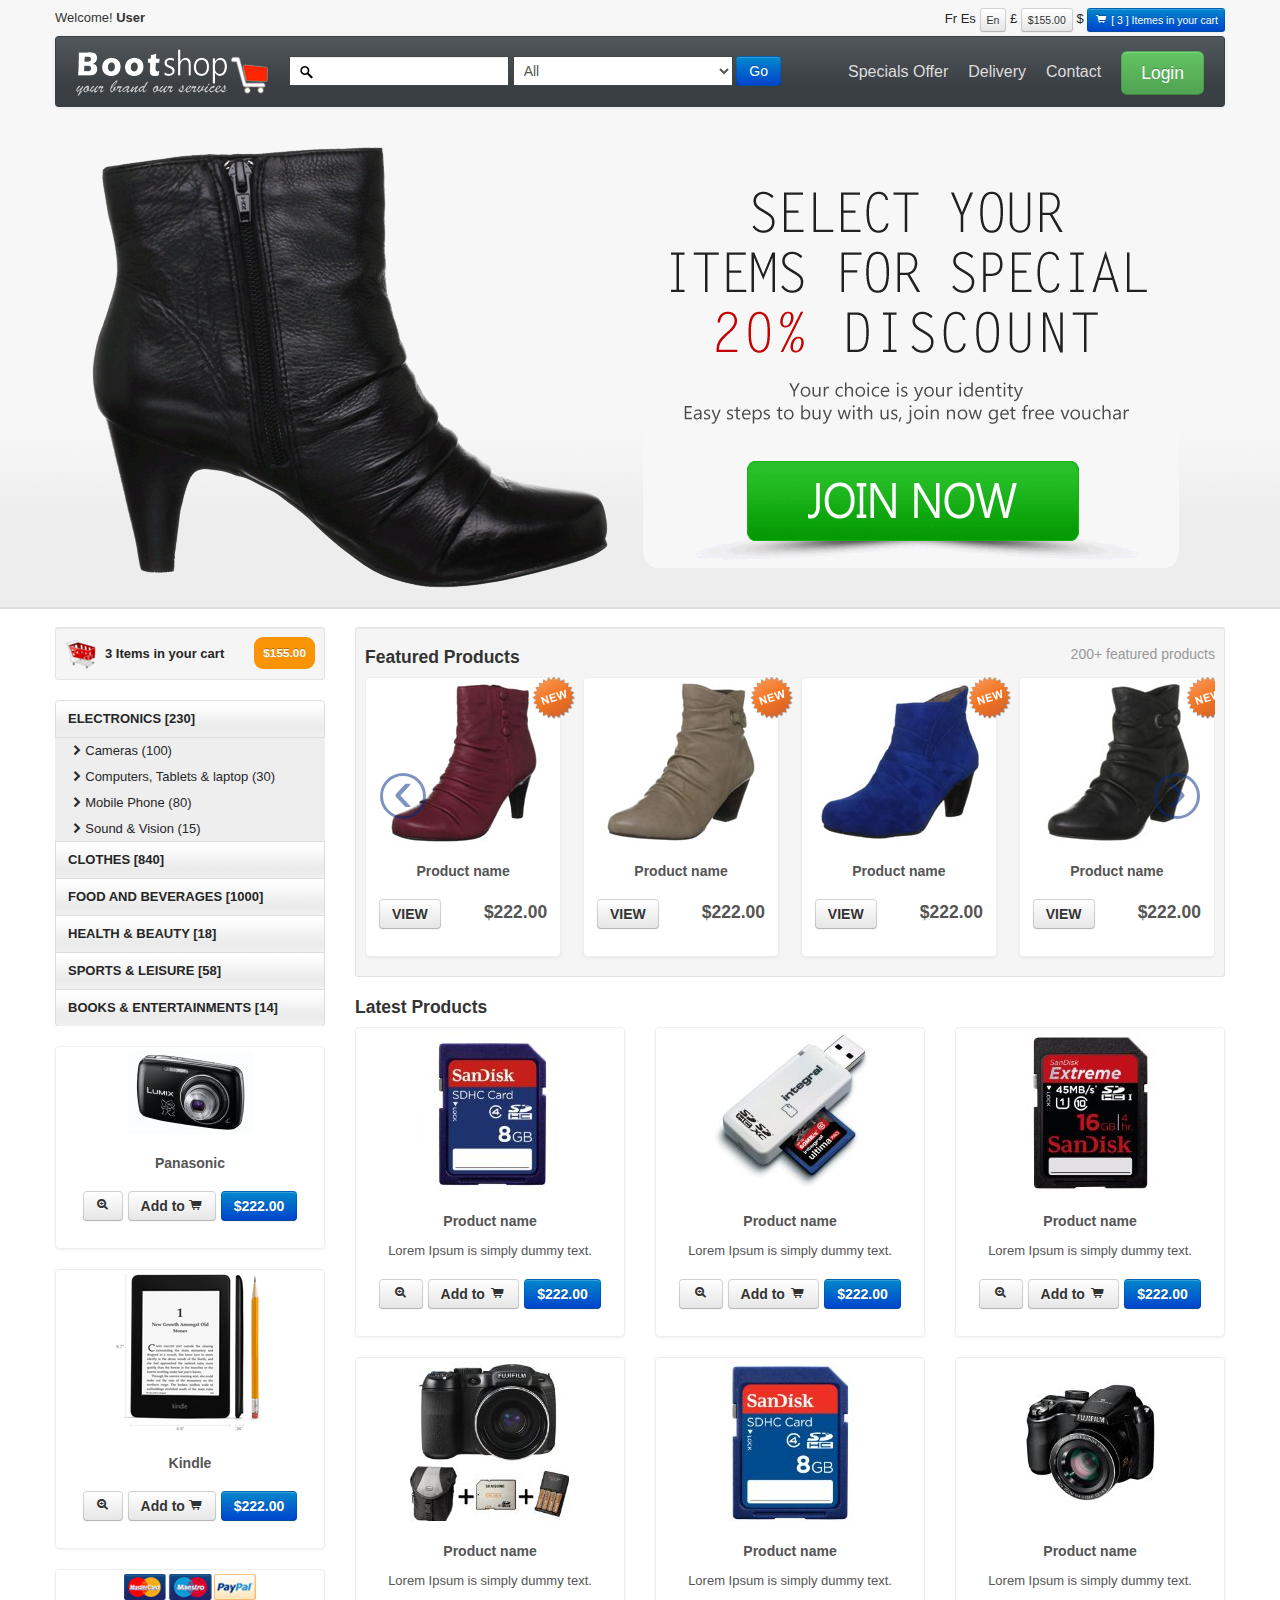
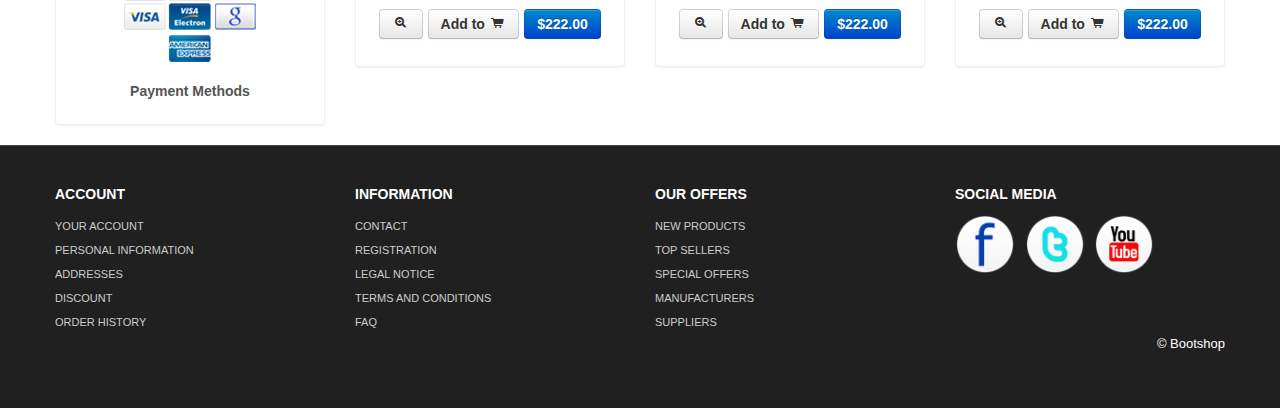
<file: JAVA/java 文档/AngularJS/AngularJS2.X/电商prototype/prototype/index.html>
﻿<!DOCTYPE html>
<html lang="en">
<head>
    <meta charset="utf-8">
    <title>Bootshop online Shopping cart</title>
    <meta name="viewport" content="width=device-width, initial-scale=1.0">
    <!--Less styles -->
    <!-- Other Less css file //different less files has different color scheam
     <link rel="stylesheet/less" type="text/css" href="themes/less/simplex.less">
     <link rel="stylesheet/less" type="text/css" href="themes/less/classified.less">
     <link rel="stylesheet/less" type="text/css" href="themes/less/amelia.less">  MOVE DOWN TO activate
     -->
    <!--<link rel="stylesheet/less" type="text/css" href="themes/less/bootshop.less">
    <script src="themes/js/less.js" type="text/javascript"></script> -->

    <!-- Bootstrap style -->
    <link id="callCss" rel="stylesheet" href="themes/bootshop/bootstrap.min.css" media="screen"/>
    <link href="themes/css/base.css" rel="stylesheet" media="screen"/>
    <!-- Bootstrap style responsive -->
    <link href="themes/css/bootstrap-responsive.min.css" rel="stylesheet"/>
    <link href="themes/css/font-awesome.css" rel="stylesheet" type="text/css">
    <!-- Google-code-prettify -->
    <link href="themes/js/google-code-prettify/prettify.css" rel="stylesheet"/>
    <!-- fav and touch icons -->
    <link rel="shortcut icon" href="themes/images/ico/favicon.ico">
    <link rel="apple-touch-icon-precomposed" sizes="144x144"
          href="themes/images/ico/apple-touch-icon-144-precomposed.png">
    <link rel="apple-touch-icon-precomposed" sizes="114x114"
          href="themes/images/ico/apple-touch-icon-114-precomposed.png">
    <link rel="apple-touch-icon-precomposed" sizes="72x72" href="themes/images/ico/apple-touch-icon-72-precomposed.png">
    <link rel="apple-touch-icon-precomposed" href="themes/images/ico/apple-touch-icon-57-precomposed.png">
    <style type="text/css" id="enject"></style>
</head>
<body>
<div id="header">
    <div class="container">
        <div id="welcomeLine" class="row">
            <div class="span6">Welcome!<strong> User</strong></div>
            <div class="span6">
                <div class="pull-right">
                    <a href="product_summary.html"><span class="">Fr</span></a>
                    <a href="product_summary.html"><span class="">Es</span></a>
                    <span class="btn btn-mini">En</span>
                    <a href="product_summary.html"><span>&pound;</span></a>
                    <span class="btn btn-mini">$155.00</span>
                    <a href="product_summary.html"><span class="">$</span></a>
                    <a href="product_summary.html"><span class="btn btn-mini btn-primary"><i
                            class="icon-shopping-cart icon-white"></i> [ 3 ] Itemes in your cart </span> </a>
                </div>
            </div>
        </div>
        <!-- Navbar ================================================== -->
        <div id="logoArea" class="navbar">
            <a id="smallScreen" data-target="#topMenu" data-toggle="collapse" class="btn btn-navbar">
                <span class="icon-bar"></span>
                <span class="icon-bar"></span>
                <span class="icon-bar"></span>
            </a>
            <div class="navbar-inner">
                <a class="brand" href="index.html"><img src="themes/images/logo.png" alt="Bootsshop"/></a>
                <form class="form-inline navbar-search" method="post" action="products.html">
                    <input id="srchFld" class="srchTxt" type="text"/>
                    <select class="srchTxt">
                        <option>All</option>
                        <option>CLOTHES</option>
                        <option>FOOD AND BEVERAGES</option>
                        <option>HEALTH & BEAUTY</option>
                        <option>SPORTS & LEISURE</option>
                        <option>BOOKS & ENTERTAINMENTS</option>
                    </select>
                    <button type="submit" id="submitButton" class="btn btn-primary">Go</button>
                </form>
                <ul id="topMenu" class="nav pull-right">
                    <li class=""><a href="special_offer.html">Specials Offer</a></li>
                    <li class=""><a href="normal.html">Delivery</a></li>
                    <li class=""><a href="contact.html">Contact</a></li>
                    <li class="">
                        <a href="#login" role="button" data-toggle="modal" style="padding-right:0"><span
                                class="btn btn-large btn-success">Login</span></a>
                        <div id="login" class="modal hide fade in" tabindex="-1" role="dialog" aria-labelledby="login"
                             aria-hidden="false">
                            <div class="modal-header">
                                <button type="button" class="close" data-dismiss="modal" aria-hidden="true">×</button>
                                <h3>Login Block</h3>
                            </div>
                            <div class="modal-body">
                                <form class="form-horizontal loginFrm">
                                    <div class="control-group">
                                        <input type="text" id="inputEmail" placeholder="Email">
                                    </div>
                                    <div class="control-group">
                                        <input type="password" id="inputPassword" placeholder="Password">
                                    </div>
                                    <div class="control-group">
                                        <label class="checkbox">
                                            <input type="checkbox"> Remember me
                                        </label>
                                    </div>
                                </form>
                                <button type="submit" class="btn btn-success">Sign in</button>
                                <button class="btn" data-dismiss="modal" aria-hidden="true">Close</button>
                            </div>
                        </div>
                    </li>
                </ul>
            </div>
        </div>
    </div>
</div>
<!-- Header End====================================================================== -->
<div id="carouselBlk">
    <div id="myCarousel" class="carousel slide">
        <div class="carousel-inner">
            <div class="item active">
                <div class="container">
                    <a href="register.html"><img style="width:100%" src="themes/images/carousel/1.png"
                                                 alt="special offers"/></a>
                    <div class="carousel-caption">
                        <h4>Second Thumbnail label</h4>
                        <p>Cras justo odio, dapibus ac facilisis in, egestas eget quam. Donec id elit non mi porta
                            gravida at eget metus. Nullam id dolor id nibh ultricies vehicula ut id elit.</p>
                    </div>
                </div>
            </div>
            <div class="item">
                <div class="container">
                    <a href="register.html"><img style="width:100%" src="themes/images/carousel/2.png" alt=""/></a>
                    <div class="carousel-caption">
                        <h4>Second Thumbnail label</h4>
                        <p>Cras justo odio, dapibus ac facilisis in, egestas eget quam. Donec id elit non mi porta
                            gravida at eget metus. Nullam id dolor id nibh ultricies vehicula ut id elit.</p>
                    </div>
                </div>
            </div>
            <div class="item">
                <div class="container">
                    <a href="register.html"><img src="themes/images/carousel/3.png" alt=""/></a>
                    <div class="carousel-caption">
                        <h4>Second Thumbnail label</h4>
                        <p>Cras justo odio, dapibus ac facilisis in, egestas eget quam. Donec id elit non mi porta
                            gravida at eget metus. Nullam id dolor id nibh ultricies vehicula ut id elit.</p>
                    </div>

                </div>
            </div>
            <div class="item">
                <div class="container">
                    <a href="register.html"><img src="themes/images/carousel/4.png" alt=""/></a>
                    <div class="carousel-caption">
                        <h4>Second Thumbnail label</h4>
                        <p>Cras justo odio, dapibus ac facilisis in, egestas eget quam. Donec id elit non mi porta
                            gravida at eget metus. Nullam id dolor id nibh ultricies vehicula ut id elit.</p>
                    </div>

                </div>
            </div>
            <div class="item">
                <div class="container">
                    <a href="register.html"><img src="themes/images/carousel/5.png" alt=""/></a>
                    <div class="carousel-caption">
                        <h4>Second Thumbnail label</h4>
                        <p>Cras justo odio, dapibus ac facilisis in, egestas eget quam. Donec id elit non mi porta
                            gravida at eget metus. Nullam id dolor id nibh ultricies vehicula ut id elit.</p>
                    </div>
                </div>
            </div>
            <div class="item">
                <div class="container">
                    <a href="register.html"><img src="themes/images/carousel/6.png" alt=""/></a>
                    <div class="carousel-caption">
                        <h4>Second Thumbnail label</h4>
                        <p>Cras justo odio, dapibus ac facilisis in, egestas eget quam. Donec id elit non mi porta
                            gravida at eget metus. Nullam id dolor id nibh ultricies vehicula ut id elit.</p>
                    </div>
                </div>
            </div>
        </div>
        <a class="left carousel-control" href="#myCarousel" data-slide="prev">&lsaquo;</a>
        <a class="right carousel-control" href="#myCarousel" data-slide="next">&rsaquo;</a>
    </div>
</div>
<div id="mainBody">
    <div class="container">
        <div class="row">
            <!-- Sidebar ================================================== -->
            <div id="sidebar" class="span3">
                <div class="well well-small"><a id="myCart" href="product_summary.html"><img
                        src="themes/images/ico-cart.png" alt="cart">3 Items in your cart <span
                        class="badge badge-warning pull-right">$155.00</span></a></div>
                <ul id="sideManu" class="nav nav-tabs nav-stacked">
                    <li class="subMenu open"><a> ELECTRONICS [230]</a>
                        <ul>
                            <li><a class="active" href="products.html"><i class="icon-chevron-right"></i>Cameras (100)
                            </a></li>
                            <li><a href="products.html"><i class="icon-chevron-right"></i>Computers, Tablets & laptop
                                (30)</a></li>
                            <li><a href="products.html"><i class="icon-chevron-right"></i>Mobile Phone (80)</a></li>
                            <li><a href="products.html"><i class="icon-chevron-right"></i>Sound & Vision (15)</a></li>
                        </ul>
                    </li>
                    <li class="subMenu"><a> CLOTHES [840] </a>
                        <ul style="display:none">
                            <li><a href="products.html"><i class="icon-chevron-right"></i>Women's Clothing (45)</a></li>
                            <li><a href="products.html"><i class="icon-chevron-right"></i>Women's Shoes (8)</a></li>
                            <li><a href="products.html"><i class="icon-chevron-right"></i>Women's Hand Bags (5)</a></li>
                            <li><a href="products.html"><i class="icon-chevron-right"></i>Men's Clothings (45)</a></li>
                            <li><a href="products.html"><i class="icon-chevron-right"></i>Men's Shoes (6)</a></li>
                            <li><a href="products.html"><i class="icon-chevron-right"></i>Kids Clothing (5)</a></li>
                            <li><a href="products.html"><i class="icon-chevron-right"></i>Kids Shoes (3)</a></li>
                        </ul>
                    </li>
                    <li class="subMenu"><a>FOOD AND BEVERAGES [1000]</a>
                        <ul style="display:none">
                            <li><a href="products.html"><i class="icon-chevron-right"></i>Angoves (35)</a></li>
                            <li><a href="products.html"><i class="icon-chevron-right"></i>Bouchard Aine & Fils (8)</a>
                            </li>
                            <li><a href="products.html"><i class="icon-chevron-right"></i>French Rabbit (5)</a></li>
                            <li><a href="products.html"><i class="icon-chevron-right"></i>Louis Bernard (45)</a></li>
                            <li><a href="products.html"><i class="icon-chevron-right"></i>BIB Wine (Bag in Box) (8)</a>
                            </li>
                            <li><a href="products.html"><i class="icon-chevron-right"></i>Other Liquors & Wine (5)</a>
                            </li>
                            <li><a href="products.html"><i class="icon-chevron-right"></i>Garden (3)</a></li>
                            <li><a href="products.html"><i class="icon-chevron-right"></i>Khao Shong (11)</a></li>
                        </ul>
                    </li>
                    <li><a href="products.html">HEALTH & BEAUTY [18]</a></li>
                    <li><a href="products.html">SPORTS & LEISURE [58]</a></li>
                    <li><a href="products.html">BOOKS & ENTERTAINMENTS [14]</a></li>
                </ul>
                <br/>
                <div class="thumbnail">
                    <img src="themes/images/products/panasonic.jpg" alt="Bootshop panasonoc New camera"/>
                    <div class="caption">
                        <h5>Panasonic</h5>
                        <h4 style="text-align:center"><a class="btn" href="product_details.html"> <i
                                class="icon-zoom-in"></i></a> <a class="btn" href="#">Add to <i
                                class="icon-shopping-cart"></i></a> <a class="btn btn-primary" href="#">$222.00</a></h4>
                    </div>
                </div>
                <br/>
                <div class="thumbnail">
                    <img src="themes/images/products/kindle.png" title="Bootshop New Kindel" alt="Bootshop Kindel">
                    <div class="caption">
                        <h5>Kindle</h5>
                        <h4 style="text-align:center"><a class="btn" href="product_details.html"> <i
                                class="icon-zoom-in"></i></a> <a class="btn" href="#">Add to <i
                                class="icon-shopping-cart"></i></a> <a class="btn btn-primary" href="#">$222.00</a></h4>
                    </div>
                </div>
                <br/>
                <div class="thumbnail">
                    <img src="themes/images/payment_methods.png" title="Bootshop Payment Methods"
                         alt="Payments Methods">
                    <div class="caption">
                        <h5>Payment Methods</h5>
                    </div>
                </div>
            </div>
            <!-- Sidebar end=============================================== -->
            <div class="span9">
                <div class="well well-small">
                    <h4>Featured Products
                        <small class="pull-right">200+ featured products</small>
                    </h4>
                    <div class="row-fluid">
                        <div id="featured" class="carousel slide">
                            <div class="carousel-inner">
                                <div class="item active">
                                    <ul class="thumbnails">
                                        <li class="span3">
                                            <div class="thumbnail">
                                                <i class="tag"></i>
                                                <a href="product_details.html"><img src="themes/images/products/b1.jpg"
                                                                                    alt=""></a>
                                                <div class="caption">
                                                    <h5>Product name</h5>
                                                    <h4><a class="btn" href="product_details.html">VIEW</a> <span
                                                            class="pull-right">$222.00</span></h4>
                                                </div>
                                            </div>
                                        </li>
                                        <li class="span3">
                                            <div class="thumbnail">
                                                <i class="tag"></i>
                                                <a href="product_details.html"><img src="themes/images/products/b2.jpg"
                                                                                    alt=""></a>
                                                <div class="caption">
                                                    <h5>Product name</h5>
                                                    <h4><a class="btn" href="product_details.html">VIEW</a> <span
                                                            class="pull-right">$222.00</span></h4>
                                                </div>
                                            </div>
                                        </li>
                                        <li class="span3">
                                            <div class="thumbnail">
                                                <i class="tag"></i>
                                                <a href="product_details.html"><img src="themes/images/products/b3.jpg"
                                                                                    alt=""></a>
                                                <div class="caption">
                                                    <h5>Product name</h5>
                                                    <h4><a class="btn" href="product_details.html">VIEW</a> <span
                                                            class="pull-right">$222.00</span></h4>
                                                </div>
                                            </div>
                                        </li>
                                        <li class="span3">
                                            <div class="thumbnail">
                                                <i class="tag"></i>
                                                <a href="product_details.html"><img src="themes/images/products/b4.jpg"
                                                                                    alt=""></a>
                                                <div class="caption">
                                                    <h5>Product name</h5>
                                                    <h4><a class="btn" href="product_details.html">VIEW</a> <span
                                                            class="pull-right">$222.00</span></h4>
                                                </div>
                                            </div>
                                        </li>
                                    </ul>
                                </div>
                                <div class="item">
                                    <ul class="thumbnails">
                                        <li class="span3">
                                            <div class="thumbnail">
                                                <i class="tag"></i>
                                                <a href="product_details.html"><img src="themes/images/products/5.jpg"
                                                                                    alt=""></a>
                                                <div class="caption">
                                                    <h5>Product name</h5>
                                                    <h4><a class="btn" href="product_details.html">VIEW</a> <span
                                                            class="pull-right">$222.00</span></h4>
                                                </div>
                                            </div>
                                        </li>
                                        <li class="span3">
                                            <div class="thumbnail">
                                                <i class="tag"></i>
                                                <a href="product_details.html"><img src="themes/images/products/6.jpg"
                                                                                    alt=""></a>
                                                <div class="caption">
                                                    <h5>Product name</h5>
                                                    <h4><a class="btn" href="product_details.html">VIEW</a> <span
                                                            class="pull-right">$222.00</span></h4>
                                                </div>
                                            </div>
                                        </li>
                                        <li class="span3">
                                            <div class="thumbnail">
                                                <a href="product_details.html"><img src="themes/images/products/7.jpg"
                                                                                    alt=""></a>
                                                <div class="caption">
                                                    <h5>Product name</h5>
                                                    <h4><a class="btn" href="product_details.html">VIEW</a> <span
                                                            class="pull-right">$222.00</span></h4>
                                                </div>
                                            </div>
                                        </li>
                                        <li class="span3">
                                            <div class="thumbnail">
                                                <a href="product_details.html"><img src="themes/images/products/8.jpg"
                                                                                    alt=""></a>
                                                <div class="caption">
                                                    <h5>Product name</h5>
                                                    <h4><a class="btn" href="product_details.html">VIEW</a> <span
                                                            class="pull-right">$222.00</span></h4>
                                                </div>
                                            </div>
                                        </li>
                                    </ul>
                                </div>
                                <div class="item">
                                    <ul class="thumbnails">
                                        <li class="span3">
                                            <div class="thumbnail">
                                                <a href="product_details.html"><img src="themes/images/products/9.jpg"
                                                                                    alt=""></a>
                                                <div class="caption">
                                                    <h5>Product name</h5>
                                                    <h4><a class="btn" href="product_details.html">VIEW</a> <span
                                                            class="pull-right">$222.00</span></h4>
                                                </div>
                                            </div>
                                        </li>
                                        <li class="span3">
                                            <div class="thumbnail">
                                                <a href="product_details.html"><img src="themes/images/products/10.jpg"
                                                                                    alt=""></a>
                                                <div class="caption">
                                                    <h5>Product name</h5>
                                                    <h4><a class="btn" href="product_details.html">VIEW</a> <span
                                                            class="pull-right">$222.00</span></h4>
                                                </div>
                                            </div>
                                        </li>
                                        <li class="span3">
                                            <div class="thumbnail">
                                                <a href="product_details.html"><img src="themes/images/products/11.jpg"
                                                                                    alt=""></a>
                                                <div class="caption">
                                                    <h5>Product name</h5>
                                                    <h4><a class="btn" href="product_details.html">VIEW</a> <span
                                                            class="pull-right">$222.00</span></h4>
                                                </div>
                                            </div>
                                        </li>
                                        <li class="span3">
                                            <div class="thumbnail">
                                                <a href="product_details.html"><img src="themes/images/products/1.jpg"
                                                                                    alt=""></a>
                                                <div class="caption">
                                                    <h5>Product name</h5>
                                                    <h4><a class="btn" href="product_details.html">VIEW</a> <span
                                                            class="pull-right">$222.00</span></h4>
                                                </div>
                                            </div>
                                        </li>
                                    </ul>
                                </div>
                                <div class="item">
                                    <ul class="thumbnails">
                                        <li class="span3">
                                            <div class="thumbnail">
                                                <a href="product_details.html"><img src="themes/images/products/2.jpg"
                                                                                    alt=""></a>
                                                <div class="caption">
                                                    <h5>Product name</h5>
                                                    <h4><a class="btn" href="product_details.html">VIEW</a> <span
                                                            class="pull-right">$222.00</span></h4>
                                                </div>
                                            </div>
                                        </li>
                                        <li class="span3">
                                            <div class="thumbnail">
                                                <a href="product_details.html"><img src="themes/images/products/3.jpg"
                                                                                    alt=""></a>
                                                <div class="caption">
                                                    <h5>Product name</h5>
                                                    <h4><a class="btn" href="product_details.html">VIEW</a> <span
                                                            class="pull-right">$222.00</span></h4>
                                                </div>
                                            </div>
                                        </li>
                                        <li class="span3">
                                            <div class="thumbnail">
                                                <a href="product_details.html"><img src="themes/images/products/4.jpg"
                                                                                    alt=""></a>
                                                <div class="caption">
                                                    <h5>Product name</h5>
                                                    <h4><a class="btn" href="product_details.html">VIEW</a> <span
                                                            class="pull-right">$222.00</span></h4>
                                                </div>
                                            </div>
                                        </li>
                                        <li class="span3">
                                            <div class="thumbnail">
                                                <a href="product_details.html"><img src="themes/images/products/5.jpg"
                                                                                    alt=""></a>
                                                <div class="caption">
                                                    <h5>Product name</h5>
                                                    <h4><a class="btn" href="product_details.html">VIEW</a> <span
                                                            class="pull-right">$222.00</span></h4>
                                                </div>
                                            </div>
                                        </li>
                                    </ul>
                                </div>
                            </div>
                            <a class="left carousel-control" href="#featured" data-slide="prev">‹</a>
                            <a class="right carousel-control" href="#featured" data-slide="next">›</a>
                        </div>
                    </div>
                </div>
                <h4>Latest Products </h4>
                <ul class="thumbnails">
                    <li class="span3">
                        <div class="thumbnail">
                            <a href="product_details.html"><img src="themes/images/products/6.jpg" alt=""/></a>
                            <div class="caption">
                                <h5>Product name</h5>
                                <p>
                                    Lorem Ipsum is simply dummy text.
                                </p>

                                <h4 style="text-align:center"><a class="btn" href="product_details.html"> <i
                                        class="icon-zoom-in"></i></a> <a class="btn" href="#">Add to <i
                                        class="icon-shopping-cart"></i></a> <a class="btn btn-primary"
                                                                               href="#">$222.00</a></h4>
                            </div>
                        </div>
                    </li>
                    <li class="span3">
                        <div class="thumbnail">
                            <a href="product_details.html"><img src="themes/images/products/7.jpg" alt=""/></a>
                            <div class="caption">
                                <h5>Product name</h5>
                                <p>
                                    Lorem Ipsum is simply dummy text.
                                </p>
                                <h4 style="text-align:center"><a class="btn" href="product_details.html"> <i
                                        class="icon-zoom-in"></i></a> <a class="btn" href="#">Add to <i
                                        class="icon-shopping-cart"></i></a> <a class="btn btn-primary"
                                                                               href="#">$222.00</a></h4>
                            </div>
                        </div>
                    </li>
                    <li class="span3">
                        <div class="thumbnail">
                            <a href="product_details.html"><img src="themes/images/products/8.jpg" alt=""/></a>
                            <div class="caption">
                                <h5>Product name</h5>
                                <p>
                                    Lorem Ipsum is simply dummy text.
                                </p>
                                <h4 style="text-align:center"><a class="btn" href="product_details.html"> <i
                                        class="icon-zoom-in"></i></a> <a class="btn" href="#">Add to <i
                                        class="icon-shopping-cart"></i></a> <a class="btn btn-primary"
                                                                               href="#">$222.00</a></h4>
                            </div>
                        </div>
                    </li>
                    <li class="span3">
                        <div class="thumbnail">
                            <a href="product_details.html"><img src="themes/images/products/9.jpg" alt=""/></a>
                            <div class="caption">
                                <h5>Product name</h5>
                                <p>
                                    Lorem Ipsum is simply dummy text.
                                </p>
                                <h4 style="text-align:center"><a class="btn" href="product_details.html"> <i
                                        class="icon-zoom-in"></i></a> <a class="btn" href="#">Add to <i
                                        class="icon-shopping-cart"></i></a> <a class="btn btn-primary"
                                                                               href="#">$222.00</a></h4>
                            </div>
                        </div>
                    </li>
                    <li class="span3">
                        <div class="thumbnail">
                            <a href="product_details.html"><img src="themes/images/products/10.jpg" alt=""/></a>
                            <div class="caption">
                                <h5>Product name</h5>
                                <p>
                                    Lorem Ipsum is simply dummy text.
                                </p>
                                <h4 style="text-align:center"><a class="btn" href="product_details.html"> <i
                                        class="icon-zoom-in"></i></a> <a class="btn" href="#">Add to <i
                                        class="icon-shopping-cart"></i></a> <a class="btn btn-primary"
                                                                               href="#">$222.00</a></h4>
                            </div>
                        </div>
                    </li>
                    <li class="span3">
                        <div class="thumbnail">
                            <a href="product_details.html"><img src="themes/images/products/11.jpg" alt=""/></a>
                            <div class="caption">
                                <h5>Product name</h5>
                                <p>
                                    Lorem Ipsum is simply dummy text.
                                </p>
                                <h4 style="text-align:center"><a class="btn" href="product_details.html"> <i
                                        class="icon-zoom-in"></i></a> <a class="btn" href="#">Add to <i
                                        class="icon-shopping-cart"></i></a> <a class="btn btn-primary"
                                                                               href="#">$222.00</a></h4>
                            </div>
                        </div>
                    </li>
                </ul>

            </div>
        </div>
    </div>
</div>
<!-- Footer ================================================================== -->
<div id="footerSection">
    <div class="container">
        <div class="row">
            <div class="span3">
                <h5>ACCOUNT</h5>
                <a href="login.html">YOUR ACCOUNT</a>
                <a href="login.html">PERSONAL INFORMATION</a>
                <a href="login.html">ADDRESSES</a>
                <a href="login.html">DISCOUNT</a>
                <a href="login.html">ORDER HISTORY</a>
            </div>
            <div class="span3">
                <h5>INFORMATION</h5>
                <a href="contact.html">CONTACT</a>
                <a href="register.html">REGISTRATION</a>
                <a href="legal_notice.html">LEGAL NOTICE</a>
                <a href="tac.html">TERMS AND CONDITIONS</a>
                <a href="faq.html">FAQ</a>
            </div>
            <div class="span3">
                <h5>OUR OFFERS</h5>
                <a href="#">NEW PRODUCTS</a>
                <a href="#">TOP SELLERS</a>
                <a href="special_offer.html">SPECIAL OFFERS</a>
                <a href="#">MANUFACTURERS</a>
                <a href="#">SUPPLIERS</a>
            </div>
            <div id="socialMedia" class="span3 pull-right">
                <h5>SOCIAL MEDIA </h5>
                <a href="#"><img width="60" height="60" src="themes/images/facebook.png" title="facebook"
                                 alt="facebook"/></a>
                <a href="#"><img width="60" height="60" src="themes/images/twitter.png" title="twitter" alt="twitter"/></a>
                <a href="#"><img width="60" height="60" src="themes/images/youtube.png" title="youtube" alt="youtube"/></a>
            </div>
        </div>
        <p class="pull-right">&copy; Bootshop</p>
    </div><!-- Container End -->
</div>
<!-- Placed at the end of the document so the pages load faster ============================================= -->
<script src="themes/js/jquery.js" type="text/javascript"></script>
<script src="themes/js/bootstrap.min.js" type="text/javascript"></script>
<script src="themes/js/google-code-prettify/prettify.js"></script>
<script src="themes/js/bootshop.js"></script>
<script src="themes/js/jquery.lightbox-0.5.js"></script>
</body>
</html>
</file>
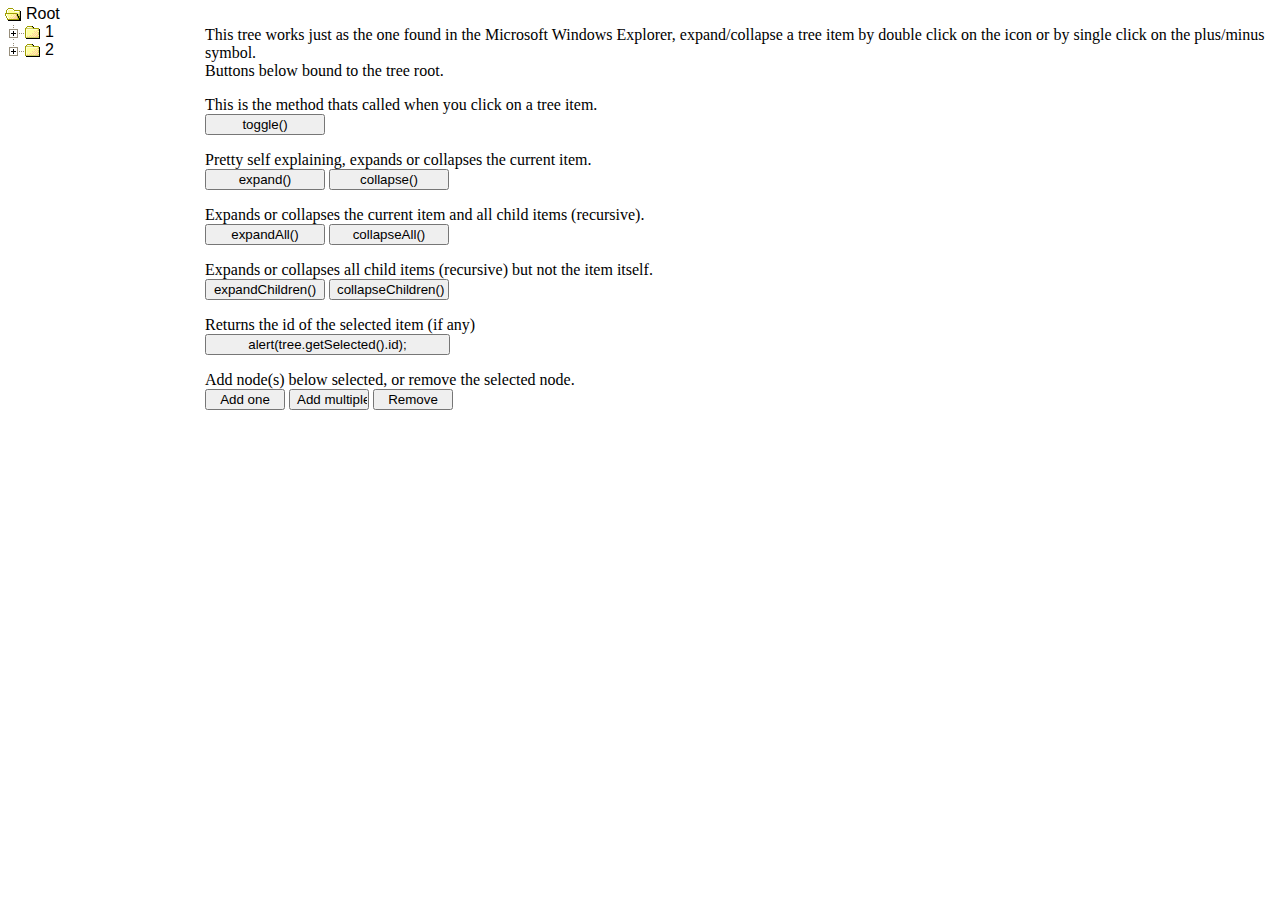
<file: JAVA/java 文档/web树/xtree/demo.html>
<!DOCTYPE HTML PUBLIC "-//W3C//DTD HTML 4.01 Transitional//EN"
	"http://www.w3.org/TR/html4/loose.dtd">

<html>
<head>

<title></title>
<!-- The xtree script file -->
<script src="xtree.js"></script>

<!-- Modify this file to change the way the tree looks -->
<link type="text/css" rel="stylesheet" href="xtree.css">

<style>
	body { background: white; color: black; }
	input { width: 120px; }
</style>

</head>
<body>

<div style="position: absolute; width: 200px; top: 0px; left: 0px; height: 100%; padding: 5px; overflow: auto;">

<!-- js file containing the tree content, edit this file to alter the menu,
     the menu will be inserted where this tag is located in the document -->
<script src="tree.js"></script>

</div>
<div style="position: absolute; left: 205px; top: 10px;">

<p>
  This tree works just as the one found in the Microsoft Windows Explorer,
  expand/collapse a tree item by double click on the icon or by single click
  on the plus/minus symbol.<br/>Buttons below bound to the tree root.
</p>

<p>
	This is the method thats called when you click on a tree item.<br/>
	<input type="button" value="toggle()" onclick="tree.toggle();">
</p>
<p>
	Pretty self explaining, expands or collapses the current item.<br/>
	<input type="button" value="expand()" onclick="tree.expand();">
	<input type="button" value="collapse()" onclick="tree.collapse();">
</p>
<p>
	Expands or collapses the current item and all child items (recursive).<br/>
	<input type="button" value="expandAll()" onclick="tree.expandAll();">
	<input type="button" value="collapseAll()" onclick="tree.collapseAll();">
</p>
<p>
	Expands or collapses all child items (recursive) but not the item itself.<br/>
	<input type="button" value="expandChildren()" onclick="tree.expandChildren();">
	<input type="button" value="collapseChildren()" onclick="tree.collapseChildren();">
</p>
<p>
	Returns the id of the selected item (if any)<br/>
	<input type="button" value="alert(tree.getSelected().id);" onclick="if (tree.getSelected()) { alert(tree.getSelected().id); }" style="width: 245px;">
</p>
<p>
  Add node(s) below selected, or remove the selected node.<br/>
  <input type="button" onclick="addNode();"  style="width: 80px;" value="Add one" />
  <input type="button" onclick="addNodes();" style="width: 80px;" value="Add multiple" />
  <input type="button" onclick="delNode();"  style="width: 80px;" value="Remove" />
</p>

</div>


</body>


<script>
function addNode() {
	if (tree.getSelected()) {
		tree.getSelected().add(new WebFXTreeItem('New'));
	}
}

function addNodes() {
	if (tree.getSelected()) {
		var foo = tree.getSelected().add(new WebFXTreeItem('New'));
		var bar = foo.add(new WebFXTreeItem('Sub 1'));
		var fbr = foo.add(new WebFXTreeItem('Sub 2'));
	}
}

function delNode() {
	if (tree.getSelected()) {
		tree.getSelected().remove();
	}
}
</script>
</html>
</file>
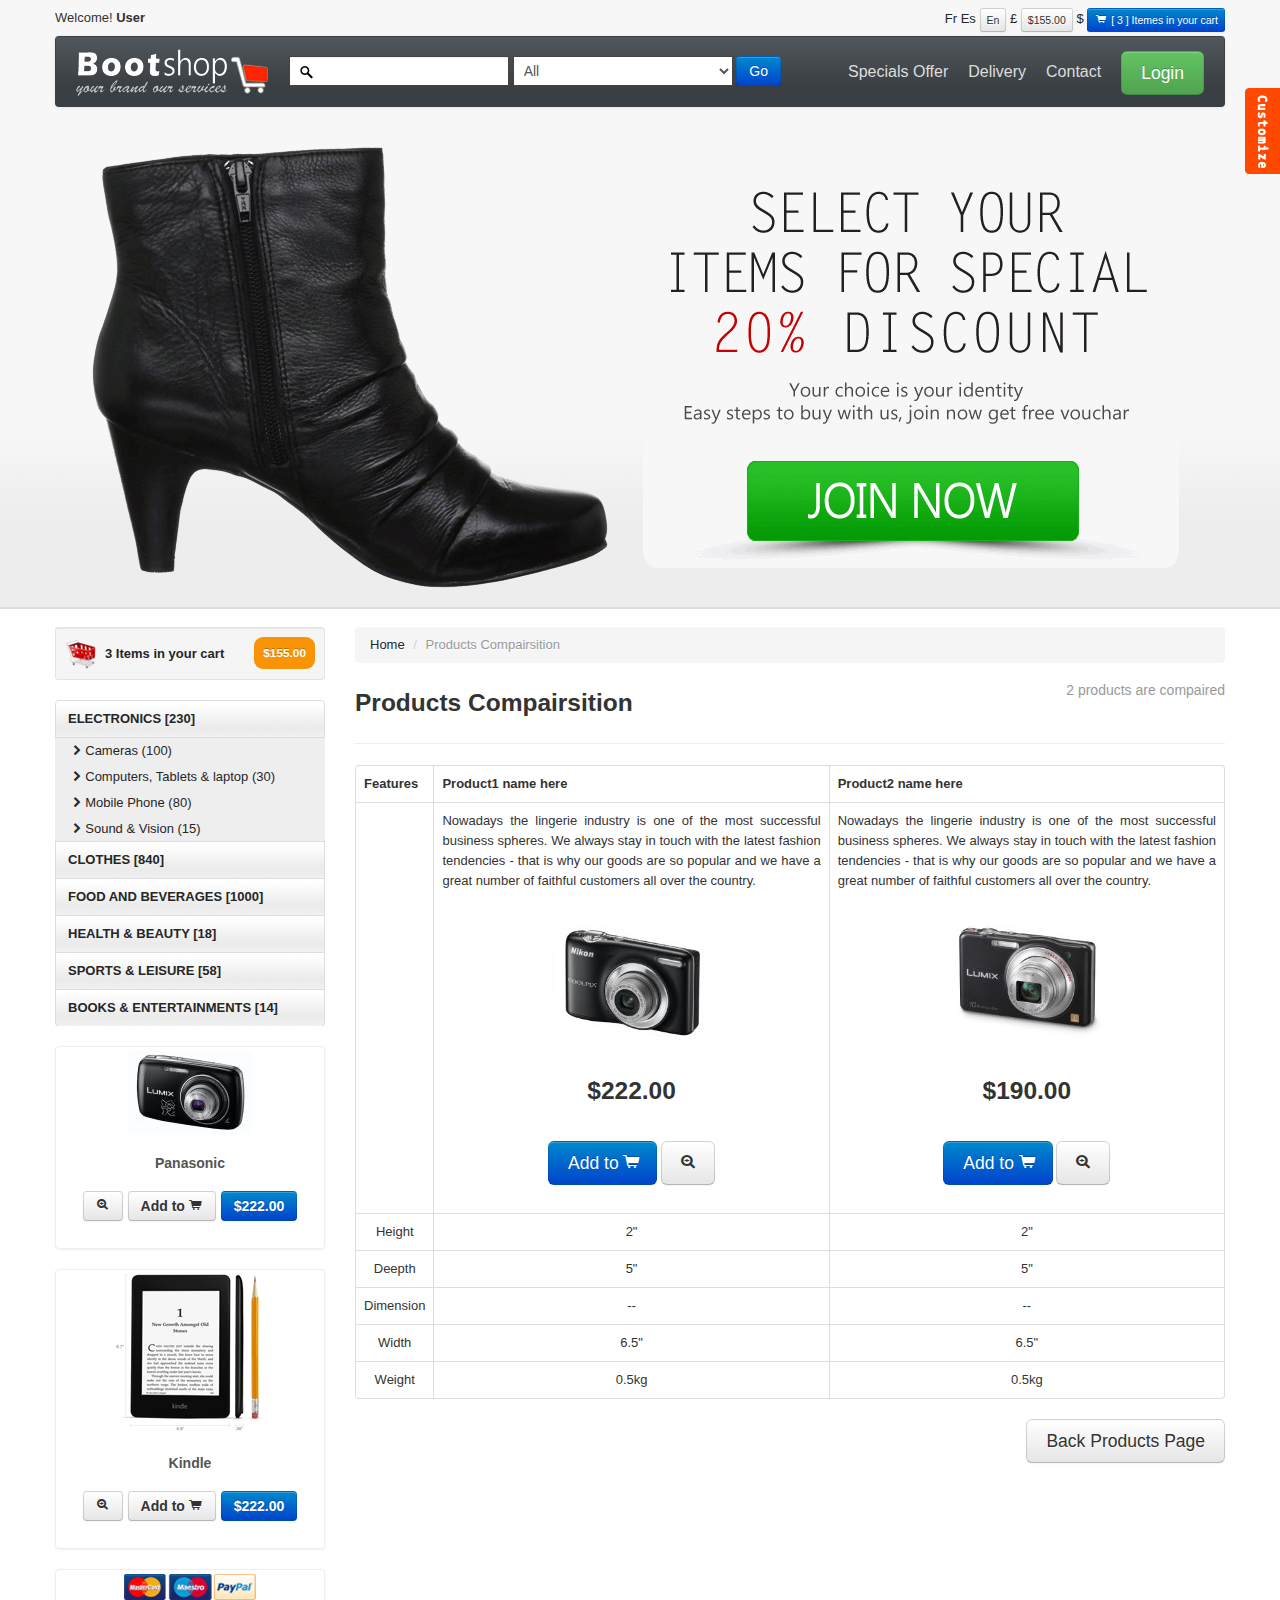
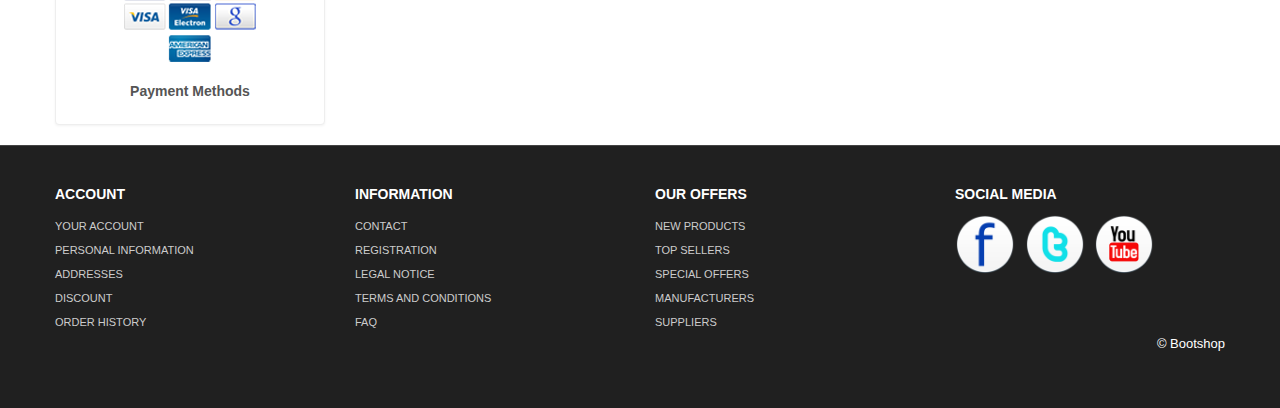
<file: JAVA/java 文档/AngularJS/AngularJS2.X/电商prototype/prototype/compair.html>
<!DOCTYPE html>
<html lang="en">
  <head>
    <meta charset="utf-8">
    <title>Bootshop online Shopping cart</title>
    <meta name="viewport" content="width=device-width, initial-scale=1.0">
    <meta name="description" content="">
    <meta name="author" content="">
<!--Less styles -->
   <!-- Other Less css file //different less files has different color scheam
	<link rel="stylesheet/less" type="text/css" href="themes/less/simplex.less">
	<link rel="stylesheet/less" type="text/css" href="themes/less/classified.less">
	<link rel="stylesheet/less" type="text/css" href="themes/less/amelia.less">  MOVE DOWN TO activate
	-->
	<!--<link rel="stylesheet/less" type="text/css" href="themes/less/bootshop.less">
	<script src="themes/js/less.js" type="text/javascript"></script> -->
	
<!-- Bootstrap style --> 
    <link id="callCss" rel="stylesheet" href="themes/bootshop/bootstrap.min.css" media="screen"/>
    <link href="themes/css/base.css" rel="stylesheet" media="screen"/>
<!-- Bootstrap style responsive -->	
	<link href="themes/css/bootstrap-responsive.min.css" rel="stylesheet"/>
	<link href="themes/css/font-awesome.css" rel="stylesheet" type="text/css">
<!-- Google-code-prettify -->	
	<link href="themes/js/google-code-prettify/prettify.css" rel="stylesheet"/>
<!-- fav and touch icons -->
    <link rel="shortcut icon" href="themes/images/ico/favicon.ico">
    <link rel="apple-touch-icon-precomposed" sizes="144x144" href="themes/images/ico/apple-touch-icon-144-precomposed.png">
    <link rel="apple-touch-icon-precomposed" sizes="114x114" href="themes/images/ico/apple-touch-icon-114-precomposed.png">
    <link rel="apple-touch-icon-precomposed" sizes="72x72" href="themes/images/ico/apple-touch-icon-72-precomposed.png">
    <link rel="apple-touch-icon-precomposed" href="themes/images/ico/apple-touch-icon-57-precomposed.png">
	<style type="text/css" id="enject"></style>
  </head>
<body>
<div id="header">
<div class="container">
<div id="welcomeLine" class="row">
	<div class="span6">Welcome!<strong> User</strong></div>
	<div class="span6">
	<div class="pull-right">
		<a href="product_summary.html"><span class="">Fr</span></a>
		<a href="product_summary.html"><span class="">Es</span></a>
		<span class="btn btn-mini">En</span>
		<a href="product_summary.html"><span>&pound;</span></a>
		<span class="btn btn-mini">$155.00</span>
		<a href="product_summary.html"><span class="">$</span></a>
		<a href="product_summary.html"><span class="btn btn-mini btn-primary"><i class="icon-shopping-cart icon-white"></i> [ 3 ] Itemes in your cart </span> </a> 
	</div>
	</div>
</div>
<!-- Navbar ================================================== -->
<div id="logoArea" class="navbar">
<a id="smallScreen" data-target="#topMenu" data-toggle="collapse" class="btn btn-navbar">
	<span class="icon-bar"></span>
	<span class="icon-bar"></span>
	<span class="icon-bar"></span>
</a>
  <div class="navbar-inner">
    <a class="brand" href="index.html"><img src="themes/images/logo.png" alt="Bootsshop"/></a>
		<form class="form-inline navbar-search" method="post" action="products.html" >
		<input id="srchFld" class="srchTxt" type="text" />
		  <select class="srchTxt">
			<option>All</option>
			<option>CLOTHES </option>
			<option>FOOD AND BEVERAGES </option>
			<option>HEALTH & BEAUTY </option>
			<option>SPORTS & LEISURE </option>
			<option>BOOKS & ENTERTAINMENTS </option>
		</select> 
		  <button type="submit" id="submitButton" class="btn btn-primary">Go</button>
    </form>
    <ul id="topMenu" class="nav pull-right">
	 <li class=""><a href="special_offer.html">Specials Offer</a></li>
	 <li class=""><a href="normal.html">Delivery</a></li>
	 <li class=""><a href="contact.html">Contact</a></li>
	 <li class="">
	 <a href="#login" role="button" data-toggle="modal" style="padding-right:0"><span class="btn btn-large btn-success">Login</span></a>
	<div id="login" class="modal hide fade in" tabindex="-1" role="dialog" aria-labelledby="login" aria-hidden="false" >
		  <div class="modal-header">
			<button type="button" class="close" data-dismiss="modal" aria-hidden="true">?/button>
			<h3>Login Block</h3>
		  </div>
		  <div class="modal-body">
			<form class="form-horizontal loginFrm">
			  <div class="control-group">								
				<input type="text" id="inputEmail" placeholder="Email">
			  </div>
			  <div class="control-group">
				<input type="password" id="inputPassword" placeholder="Password">
			  </div>
			  <div class="control-group">
				<label class="checkbox">
				<input type="checkbox"> Remember me
				</label>
			  </div>
			</form>		
			<button type="submit" class="btn btn-success">Sign in</button>
			<button class="btn" data-dismiss="modal" aria-hidden="true">Close</button>
		  </div>
	</div>
	</li>
    </ul>
  </div>
</div>
</div>
</div>
<!-- Header End====================================================================== -->
<div id="carouselBlk">
	<div id="myCarousel" class="carousel slide">
		<div class="carousel-inner">
		  <div class="item active">
		  <div class="container">
			<a href="register.html"><img style="width:100%" src="themes/images/carousel/1.png" alt="special offers"/></a>
			<div class="carousel-caption">
				  <h4>Second Thumbnail label</h4>
				  <p>Cras justo odio, dapibus ac facilisis in, egestas eget quam. Donec id elit non mi porta gravida at eget metus. Nullam id dolor id nibh ultricies vehicula ut id elit.</p>
				</div>
		  </div>
		  </div>
		  <div class="item">
		  <div class="container">
			<a href="register.html"><img style="width:100%" src="themes/images/carousel/2.png" alt=""/></a>
				<div class="carousel-caption">
				  <h4>Second Thumbnail label</h4>
				  <p>Cras justo odio, dapibus ac facilisis in, egestas eget quam. Donec id elit non mi porta gravida at eget metus. Nullam id dolor id nibh ultricies vehicula ut id elit.</p>
				</div>
		  </div>
		  </div>
		  <div class="item">
		  <div class="container">
			<a href="register.html"><img src="themes/images/carousel/3.png" alt=""/></a>
			<div class="carousel-caption">
				  <h4>Second Thumbnail label</h4>
				  <p>Cras justo odio, dapibus ac facilisis in, egestas eget quam. Donec id elit non mi porta gravida at eget metus. Nullam id dolor id nibh ultricies vehicula ut id elit.</p>
				</div>
			
		  </div>
		  </div>
		   <div class="item">
		   <div class="container">
			<a href="register.html"><img src="themes/images/carousel/4.png" alt=""/></a>
			<div class="carousel-caption">
				  <h4>Second Thumbnail label</h4>
				  <p>Cras justo odio, dapibus ac facilisis in, egestas eget quam. Donec id elit non mi porta gravida at eget metus. Nullam id dolor id nibh ultricies vehicula ut id elit.</p>
				</div>
		   
		  </div>
		  </div>
		   <div class="item">
		   <div class="container">
			<a href="register.html"><img src="themes/images/carousel/5.png" alt=""/></a>
			<div class="carousel-caption">
				  <h4>Second Thumbnail label</h4>
				  <p>Cras justo odio, dapibus ac facilisis in, egestas eget quam. Donec id elit non mi porta gravida at eget metus. Nullam id dolor id nibh ultricies vehicula ut id elit.</p>
			</div>
		  </div>
		  </div>
		   <div class="item">
		   <div class="container">
			<a href="register.html"><img src="themes/images/carousel/6.png" alt=""/></a>
			<div class="carousel-caption">
				  <h4>Second Thumbnail label</h4>
				  <p>Cras justo odio, dapibus ac facilisis in, egestas eget quam. Donec id elit non mi porta gravida at eget metus. Nullam id dolor id nibh ultricies vehicula ut id elit.</p>
				</div>
		  </div>
		  </div>
		</div>
		<a class="left carousel-control" href="#myCarousel" data-slide="prev">&lsaquo;</a>
		<a class="right carousel-control" href="#myCarousel" data-slide="next">&rsaquo;</a>
	  </div> 
</div>
<div id="mainBody">
	<div class="container">
	<div class="row">
<!-- Sidebar ================================================== -->
	<div id="sidebar" class="span3">
		<div class="well well-small"><a id="myCart" href="product_summary.html"><img src="themes/images/ico-cart.png" alt="cart">3 Items in your cart  <span class="badge badge-warning pull-right">$155.00</span></a></div>
		<ul id="sideManu" class="nav nav-tabs nav-stacked">
			<li class="subMenu open"><a> ELECTRONICS [230]</a>
				<ul>
				<li><a class="active" href="products.html"><i class="icon-chevron-right"></i>Cameras (100) </a></li>
				<li><a href="products.html"><i class="icon-chevron-right"></i>Computers, Tablets & laptop (30)</a></li>
				<li><a href="products.html"><i class="icon-chevron-right"></i>Mobile Phone (80)</a></li>
				<li><a href="products.html"><i class="icon-chevron-right"></i>Sound & Vision (15)</a></li>
				</ul>
			</li>
			<li class="subMenu"><a> CLOTHES [840] </a>
			<ul style="display:none">
				<li><a href="products.html"><i class="icon-chevron-right"></i>Women's Clothing (45)</a></li>
				<li><a href="products.html"><i class="icon-chevron-right"></i>Women's Shoes (8)</a></li>												
				<li><a href="products.html"><i class="icon-chevron-right"></i>Women's Hand Bags (5)</a></li>	
				<li><a href="products.html"><i class="icon-chevron-right"></i>Men's Clothings  (45)</a></li>
				<li><a href="products.html"><i class="icon-chevron-right"></i>Men's Shoes (6)</a></li>												
				<li><a href="products.html"><i class="icon-chevron-right"></i>Kids Clothing (5)</a></li>												
				<li><a href="products.html"><i class="icon-chevron-right"></i>Kids Shoes (3)</a></li>												
			</ul>
			</li>
			<li class="subMenu"><a>FOOD AND BEVERAGES [1000]</a>
				<ul style="display:none">
				<li><a href="products.html"><i class="icon-chevron-right"></i>Angoves  (35)</a></li>
				<li><a href="products.html"><i class="icon-chevron-right"></i>Bouchard Aine & Fils (8)</a></li>												
				<li><a href="products.html"><i class="icon-chevron-right"></i>French Rabbit (5)</a></li>	
				<li><a href="products.html"><i class="icon-chevron-right"></i>Louis Bernard  (45)</a></li>
				<li><a href="products.html"><i class="icon-chevron-right"></i>BIB Wine (Bag in Box) (8)</a></li>												
				<li><a href="products.html"><i class="icon-chevron-right"></i>Other Liquors & Wine (5)</a></li>												
				<li><a href="products.html"><i class="icon-chevron-right"></i>Garden (3)</a></li>												
				<li><a href="products.html"><i class="icon-chevron-right"></i>Khao Shong (11)</a></li>												
			</ul>
			</li>
			<li><a href="products.html">HEALTH & BEAUTY [18]</a></li>
			<li><a href="products.html">SPORTS & LEISURE [58]</a></li>
			<li><a href="products.html">BOOKS & ENTERTAINMENTS [14]</a></li>
		</ul>
		<br/>
		  <div class="thumbnail">
			<img src="themes/images/products/panasonic.jpg" alt="Bootshop panasonoc New camera"/>
			<div class="caption">
			  <h5>Panasonic</h5>
				<h4 style="text-align:center"><a class="btn" href="product_details.html"> <i class="icon-zoom-in"></i></a> <a class="btn" href="#">Add to <i class="icon-shopping-cart"></i></a> <a class="btn btn-primary" href="#">$222.00</a></h4>
			</div>
		  </div><br/>
			<div class="thumbnail">
				<img src="themes/images/products/kindle.png" title="Bootshop New Kindel" alt="Bootshop Kindel">
				<div class="caption">
				  <h5>Kindle</h5>
				    <h4 style="text-align:center"><a class="btn" href="product_details.html"> <i class="icon-zoom-in"></i></a> <a class="btn" href="#">Add to <i class="icon-shopping-cart"></i></a> <a class="btn btn-primary" href="#">$222.00</a></h4>
				</div>
			  </div><br/>
			<div class="thumbnail">
				<img src="themes/images/payment_methods.png" title="Bootshop Payment Methods" alt="Payments Methods">
				<div class="caption">
				  <h5>Payment Methods</h5>
				</div>
			  </div>
	</div>
<!-- Sidebar end=============================================== -->
	<div class="span9">
    <ul class="breadcrumb">
		<li><a href="index.html">Home</a> <span class="divider">/</span></li>
		<li class="active">Products Compairsition</li>
    </ul>
	<h3> Products Compairsition <small class="pull-right"> 2 products are compaired </small></h3>	
	<hr class="soft"/>

	<table id="compairTbl" class="table table-bordered">
              <thead>
                <tr>
                  <th>Features</th>
                  <th>Product1 name here </th>
                  <th>Product2 name here</th>
                </tr>
              </thead>
              <tbody>
                <tr>
                  <td>&nbsp;</td>
                  <td style="text-align:center">
					<p class="justify">
						Nowadays the lingerie industry is one of the most successful business spheres.
						We always stay in touch with the latest fashion tendencies - that is why our 
						goods are so popular and we have a great number of faithful customers all over the country.
					</p>
				<img src="themes/images/products/1.jpg" alt=""/>
				<form class="form-horizontal qtyFrm">
				<h3> $222.00</h3><br/>
				 <a href="product_details.html" class="btn btn-large btn-primary"> Add to <i class=" icon-shopping-cart"></i></a>
				 <a href="product_details.html" class="btn btn-large"><i class="icon-zoom-in"></i></a>
				</form>
				</td>
                  <td>
				  <p class="justify">
					Nowadays the lingerie industry is one of the most successful business spheres.
					We always stay in touch with the latest fashion tendencies - that is why our 
					goods are so popular and we have a great number of faithful customers all over the country.
				</p>
				<img src="themes/images/products/3.jpg" alt=""/>
				
				<form class="form-horizontal qtyFrm">
				<h3> $190.00</h3>
				<br/>
				 <a href="product_details.html" class="btn btn-large btn-primary"> Add to <i class=" icon-shopping-cart"></i></a>
				 <a href="product_details.html" class="btn btn-large"><i class="icon-zoom-in"></i></a>
				</form>
				  </td>
                </tr>
                <tr>
                  <td>Height</td>
                  <td>2"</td>
                  <td>2"</td>
                </tr>
                <tr>
                  <td>Deepth</td>
                  <td>5"</td>
                  <td>5"</td>
                </tr>
				<tr>
                  <td>Dimension</td>
                  <td>--</td>
                  <td>--</td>
                </tr>
				<tr>
                  <td>Width</td>
                  <td>6.5"</td>
                  <td>6.5"</td>
                </tr>
				<tr>
                  <td>Weight</td>
                  <td>0.5kg</td>
                  <td>0.5kg</td>
                </tr>
              </tbody>
            </table>		
	<a href="products.html" class="btn btn-large pull-right">Back Products Page</a>
	
	
</div>
</div>
</div>
</div>
<!-- MainBody End ============================= -->
<!-- Footer ================================================================== -->
	<div  id="footerSection">
	<div class="container">
		<div class="row">
			<div class="span3">
				<h5>ACCOUNT</h5>
				<a href="login.html">YOUR ACCOUNT</a>
				<a href="login.html">PERSONAL INFORMATION</a> 
				<a href="login.html">ADDRESSES</a> 
				<a href="login.html">DISCOUNT</a>  
				<a href="login.html">ORDER HISTORY</a>
			 </div>
			<div class="span3">
				<h5>INFORMATION</h5>
				<a href="contact.html">CONTACT</a>  
				<a href="register.html">REGISTRATION</a>  
				<a href="legal_notice.html">LEGAL NOTICE</a>  
				<a href="tac.html">TERMS AND CONDITIONS</a> 
				<a href="faq.html">FAQ</a>
			 </div>
			<div class="span3">
				<h5>OUR OFFERS</h5>
				<a href="#">NEW PRODUCTS</a> 
				<a href="#">TOP SELLERS</a>  
				<a href="special_offer.html">SPECIAL OFFERS</a>  
				<a href="#">MANUFACTURERS</a> 
				<a href="#">SUPPLIERS</a> 
			 </div>
			<div id="socialMedia" class="span3 pull-right">
				<h5>SOCIAL MEDIA </h5>
				<a href="#"><img width="60" height="60" src="themes/images/facebook.png" title="facebook" alt="facebook"/></a>
				<a href="#"><img width="60" height="60" src="themes/images/twitter.png" title="twitter" alt="twitter"/></a>
				<a href="#"><img width="60" height="60" src="themes/images/youtube.png" title="youtube" alt="youtube"/></a>
			 </div> 
		 </div>
		<p class="pull-right">&copy; Bootshop</p>
	</div><!-- Container End -->
	</div>
<!-- Placed at the end of the document so the pages load faster ============================================= -->
	<script src="themes/js/jquery.js" type="text/javascript"></script>
	<script src="themes/js/bootstrap.min.js" type="text/javascript"></script>
	<script src="themes/js/google-code-prettify/prettify.js"></script>
	
	<script src="themes/js/bootshop.js"></script>
    <script src="themes/js/jquery.lightbox-0.5.js"></script>
	
	<!-- Themes switcher section ============================================================================================= -->
<div id="secectionBox">
<link rel="stylesheet" href="themes/switch/themeswitch.css" type="text/css" media="screen" />
<script src="themes/switch/theamswitcher.js" type="text/javascript" charset="utf-8"></script>
	<div id="themeContainer">
	<div id="hideme" class="themeTitle">Style Selector</div>
	<div class="themeName">Oregional Skin</div>
	<div class="images style">
	<a href="themes/css/#" name="bootshop"><img src="themes/switch/images/clr/bootshop.png" alt="bootstrap business templates" class="active"></a>
	<a href="themes/css/#" name="businessltd"><img src="themes/switch/images/clr/businessltd.png" alt="bootstrap business templates" class="active"></a>
	</div>
	<div class="themeName">Bootswatch Skins (11)</div>
	<div class="images style">
		<a href="themes/css/#" name="amelia" title="Amelia"><img src="themes/switch/images/clr/amelia.png" alt="bootstrap business templates"></a>
		<a href="themes/css/#" name="spruce" title="Spruce"><img src="themes/switch/images/clr/spruce.png" alt="bootstrap business templates" ></a>
		<a href="themes/css/#" name="superhero" title="Superhero"><img src="themes/switch/images/clr/superhero.png" alt="bootstrap business templates"></a>
		<a href="themes/css/#" name="cyborg"><img src="themes/switch/images/clr/cyborg.png" alt="bootstrap business templates"></a>
		<a href="themes/css/#" name="cerulean"><img src="themes/switch/images/clr/cerulean.png" alt="bootstrap business templates"></a>
		<a href="themes/css/#" name="journal"><img src="themes/switch/images/clr/journal.png" alt="bootstrap business templates"></a>
		<a href="themes/css/#" name="readable"><img src="themes/switch/images/clr/readable.png" alt="bootstrap business templates"></a>	
		<a href="themes/css/#" name="simplex"><img src="themes/switch/images/clr/simplex.png" alt="bootstrap business templates"></a>
		<a href="themes/css/#" name="slate"><img src="themes/switch/images/clr/slate.png" alt="bootstrap business templates"></a>
		<a href="themes/css/#" name="spacelab"><img src="themes/switch/images/clr/spacelab.png" alt="bootstrap business templates"></a>
		<a href="themes/css/#" name="united"><img src="themes/switch/images/clr/united.png" alt="bootstrap business templates"></a>
		<p style="margin:0;line-height:normal;margin-left:-10px;display:none;"><small>These are just examples and you can build your own color scheme in the backend.</small></p>
	</div>
	<div class="themeName">Background Patterns </div>
	<div class="images patterns">
		<a href="themes/css/#" name="pattern1"><img src="themes/switch/images/pattern/pattern1.png" alt="bootstrap business templates" class="active"></a>
		<a href="themes/css/#" name="pattern2"><img src="themes/switch/images/pattern/pattern2.png" alt="bootstrap business templates"></a>
		<a href="themes/css/#" name="pattern3"><img src="themes/switch/images/pattern/pattern3.png" alt="bootstrap business templates"></a>
		<a href="themes/css/#" name="pattern4"><img src="themes/switch/images/pattern/pattern4.png" alt="bootstrap business templates"></a>
		<a href="themes/css/#" name="pattern5"><img src="themes/switch/images/pattern/pattern5.png" alt="bootstrap business templates"></a>
		<a href="themes/css/#" name="pattern6"><img src="themes/switch/images/pattern/pattern6.png" alt="bootstrap business templates"></a>
		<a href="themes/css/#" name="pattern7"><img src="themes/switch/images/pattern/pattern7.png" alt="bootstrap business templates"></a>
		<a href="themes/css/#" name="pattern8"><img src="themes/switch/images/pattern/pattern8.png" alt="bootstrap business templates"></a>
		<a href="themes/css/#" name="pattern9"><img src="themes/switch/images/pattern/pattern9.png" alt="bootstrap business templates"></a>
		<a href="themes/css/#" name="pattern10"><img src="themes/switch/images/pattern/pattern10.png" alt="bootstrap business templates"></a>
		
		<a href="themes/css/#" name="pattern11"><img src="themes/switch/images/pattern/pattern11.png" alt="bootstrap business templates"></a>
		<a href="themes/css/#" name="pattern12"><img src="themes/switch/images/pattern/pattern12.png" alt="bootstrap business templates"></a>
		<a href="themes/css/#" name="pattern13"><img src="themes/switch/images/pattern/pattern13.png" alt="bootstrap business templates"></a>
		<a href="themes/css/#" name="pattern14"><img src="themes/switch/images/pattern/pattern14.png" alt="bootstrap business templates"></a>
		<a href="themes/css/#" name="pattern15"><img src="themes/switch/images/pattern/pattern15.png" alt="bootstrap business templates"></a>
		
		<a href="themes/css/#" name="pattern16"><img src="themes/switch/images/pattern/pattern16.png" alt="bootstrap business templates"></a>
		<a href="themes/css/#" name="pattern17"><img src="themes/switch/images/pattern/pattern17.png" alt="bootstrap business templates"></a>
		<a href="themes/css/#" name="pattern18"><img src="themes/switch/images/pattern/pattern18.png" alt="bootstrap business templates"></a>
		<a href="themes/css/#" name="pattern19"><img src="themes/switch/images/pattern/pattern19.png" alt="bootstrap business templates"></a>
		<a href="themes/css/#" name="pattern20"><img src="themes/switch/images/pattern/pattern20.png" alt="bootstrap business templates"></a>
		 
	</div>
	</div>
</div>
<span id="themesBtn"></span>
</body>
</html>
</file>
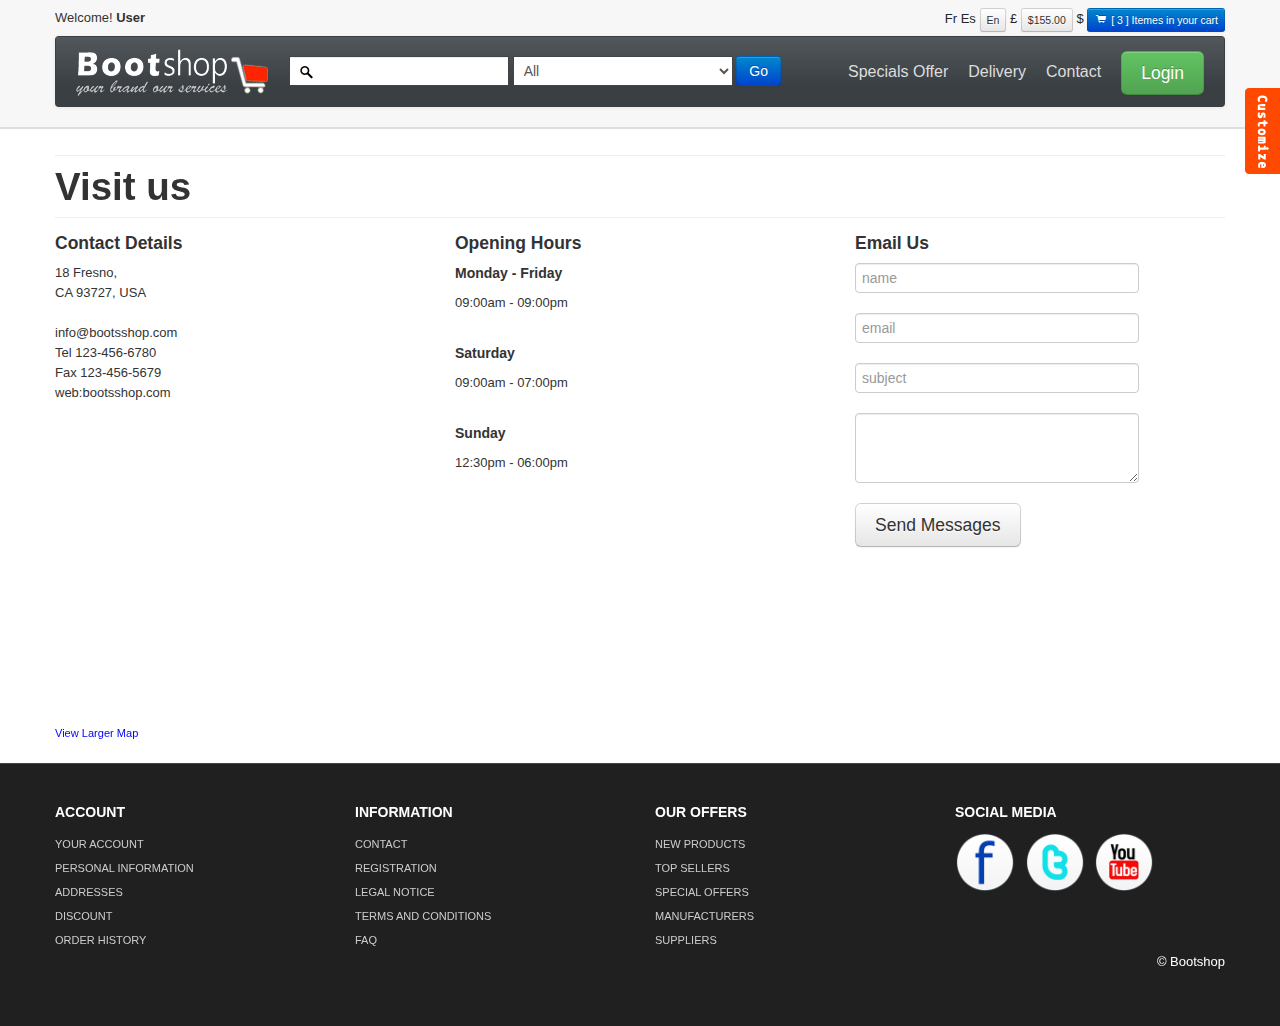
<file: JAVA/java 文档/AngularJS/AngularJS2.X/电商prototype/prototype/contact.html>
﻿<!DOCTYPE html>
<html lang="en">
  <head>
    <meta charset="utf-8">
    <title>Bootshop online Shopping cart</title>
    <meta name="viewport" content="width=device-width, initial-scale=1.0">
    <meta name="description" content="">
    <meta name="author" content="">
<!--Less styles --> 
   <!-- Other Less css file //different less files has different color scheam
	<link rel="stylesheet/less" type="text/css" href="themes/less/simplex.less">
	<link rel="stylesheet/less" type="text/css" href="themes/less/classified.less">
	<link rel="stylesheet/less" type="text/css" href="themes/less/amelia.less">  MOVE DOWN TO activate
	-->
	<!--<link rel="stylesheet/less" type="text/css" href="themes/less/bootshop.less">
	<script src="themes/js/less.js" type="text/javascript"></script> -->
	
<!-- Bootstrap style --> 
    <link id="callCss" rel="stylesheet" href="themes/bootshop/bootstrap.min.css" media="screen"/>
    <link href="themes/css/base.css" rel="stylesheet" media="screen"/>
<!-- Bootstrap style responsive -->	
	<link href="themes/css/bootstrap-responsive.min.css" rel="stylesheet"/>
	<link href="themes/css/font-awesome.css" rel="stylesheet" type="text/css">
<!-- Google-code-prettify -->	
	<link href="themes/js/google-code-prettify/prettify.css" rel="stylesheet"/>
<!-- fav and touch icons -->
    <link rel="shortcut icon" href="themes/images/ico/favicon.ico">
    <link rel="apple-touch-icon-precomposed" sizes="144x144" href="themes/images/ico/apple-touch-icon-144-precomposed.png">
    <link rel="apple-touch-icon-precomposed" sizes="114x114" href="themes/images/ico/apple-touch-icon-114-precomposed.png">
    <link rel="apple-touch-icon-precomposed" sizes="72x72" href="themes/images/ico/apple-touch-icon-72-precomposed.png">
    <link rel="apple-touch-icon-precomposed" href="themes/images/ico/apple-touch-icon-57-precomposed.png">
	<style type="text/css" id="enject"></style>
  </head>
<body>
<div id="header">
<div class="container">
<div id="welcomeLine" class="row">
	<div class="span6">Welcome!<strong> User</strong></div>
	<div class="span6">
	<div class="pull-right">
		<a href="product_summary.html"><span class="">Fr</span></a>
		<a href="product_summary.html"><span class="">Es</span></a>
		<span class="btn btn-mini">En</span>
		<a href="product_summary.html"><span>&pound;</span></a>
		<span class="btn btn-mini">$155.00</span>
		<a href="product_summary.html"><span class="">$</span></a>
		<a href="product_summary.html"><span class="btn btn-mini btn-primary"><i class="icon-shopping-cart icon-white"></i> [ 3 ] Itemes in your cart </span> </a> 
	</div>
	</div>
</div>
<!-- Navbar ================================================== -->
<div id="logoArea" class="navbar">
<a id="smallScreen" data-target="#topMenu" data-toggle="collapse" class="btn btn-navbar">
	<span class="icon-bar"></span>
	<span class="icon-bar"></span>
	<span class="icon-bar"></span>
</a>
  <div class="navbar-inner">
    <a class="brand" href="index.html"><img src="themes/images/logo.png" alt="Bootsshop"/></a>
		<form class="form-inline navbar-search" method="post" action="products.html" >
		<input id="srchFld" class="srchTxt" type="text" />
		  <select class="srchTxt">
			<option>All</option>
			<option>CLOTHES </option>
			<option>FOOD AND BEVERAGES </option>
			<option>HEALTH & BEAUTY </option>
			<option>SPORTS & LEISURE </option>
			<option>BOOKS & ENTERTAINMENTS </option>
		</select> 
		  <button type="submit" id="submitButton" class="btn btn-primary">Go</button>
    </form>
    <ul id="topMenu" class="nav pull-right">
	 <li class=""><a href="special_offer.html">Specials Offer</a></li>
	 <li class=""><a href="normal.html">Delivery</a></li>
	 <li class=""><a href="contact.html">Contact</a></li>
	 <li class="">
	 <a href="#login" role="button" data-toggle="modal" style="padding-right:0"><span class="btn btn-large btn-success">Login</span></a>
	<div id="login" class="modal hide fade in" tabindex="-1" role="dialog" aria-labelledby="login" aria-hidden="false" >
		  <div class="modal-header">
			<button type="button" class="close" data-dismiss="modal" aria-hidden="true">×</button>
			<h3>Login Block</h3>
		  </div>
		  <div class="modal-body">
			<form class="form-horizontal loginFrm">
			  <div class="control-group">								
				<input type="text" id="inputEmail" placeholder="Email">
			  </div>
			  <div class="control-group">
				<input type="password" id="inputPassword" placeholder="Password">
			  </div>
			  <div class="control-group">
				<label class="checkbox">
				<input type="checkbox"> Remember me
				</label>
			  </div>
			</form>		
			<button type="submit" class="btn btn-success">Sign in</button>
			<button class="btn" data-dismiss="modal" aria-hidden="true">Close</button>
		  </div>
	</div>
	</li>
    </ul>
  </div>
</div>
</div>
</div>
<!-- Header End====================================================================== -->
<div id="mainBody">
<div class="container">
	<hr class="soften">
	<h1>Visit us</h1>
	<hr class="soften"/>	
	<div class="row">
		<div class="span4">
		<h4>Contact Details</h4>
		<p>	18 Fresno,<br/> CA 93727, USA
			<br/><br/>
			info@bootsshop.com<br/>
			﻿Tel 123-456-6780<br/>
			Fax 123-456-5679<br/>
			web:bootsshop.com
		</p>		
		</div>
			
		<div class="span4">
		<h4>Opening Hours</h4>
			<h5> Monday - Friday</h5>
			<p>09:00am - 09:00pm<br/><br/></p>
			<h5>Saturday</h5>
			<p>09:00am - 07:00pm<br/><br/></p>
			<h5>Sunday</h5>
			<p>12:30pm - 06:00pm<br/><br/></p>
		</div>
		<div class="span4">
		<h4>Email Us</h4>
		<form class="form-horizontal">
        <fieldset>
          <div class="control-group">
           
              <input type="text" placeholder="name" class="input-xlarge"/>
           
          </div>
		   <div class="control-group">
           
              <input type="text" placeholder="email" class="input-xlarge"/>
           
          </div>
		   <div class="control-group">
           
              <input type="text" placeholder="subject" class="input-xlarge"/>
          
          </div>
          <div class="control-group">
              <textarea rows="3" id="textarea" class="input-xlarge"></textarea>
           
          </div>

            <button class="btn btn-large" type="submit">Send Messages</button>

        </fieldset>
      </form>
		</div>
	</div>
	<div class="row">
	<div class="span12">
	<iframe style="width:100%; height:300; border: 0px" scrolling="no" src="https://maps.google.co.uk/maps?f=q&amp;source=s_q&amp;hl=en&amp;geocode=&amp;q=18+California,+Fresno,+CA,+United+States&amp;aq=0&amp;oq=18+California+united+state&amp;sll=39.9589,-120.955336&amp;sspn=0.007114,0.016512&amp;ie=UTF8&amp;hq=&amp;hnear=18,+Fresno,+California+93727,+United+States&amp;t=m&amp;ll=36.732762,-119.695787&amp;spn=0.017197,0.100336&amp;z=14&amp;output=embed"></iframe><br />
	<small><a href="https://maps.google.co.uk/maps?f=q&amp;source=embed&amp;hl=en&amp;geocode=&amp;q=18+California,+Fresno,+CA,+United+States&amp;aq=0&amp;oq=18+California+united+state&amp;sll=39.9589,-120.955336&amp;sspn=0.007114,0.016512&amp;ie=UTF8&amp;hq=&amp;hnear=18,+Fresno,+California+93727,+United+States&amp;t=m&amp;ll=36.732762,-119.695787&amp;spn=0.017197,0.100336&amp;z=14" style="color:#0000FF;text-align:left">View Larger Map</a></small>
	</div>
	</div>
</div>
</div>
<!-- MainBody End ============================= -->
<!-- Footer ================================================================== -->
	<div  id="footerSection">
	<div class="container">
		<div class="row">
			<div class="span3">
				<h5>ACCOUNT</h5>
				<a href="login.html">YOUR ACCOUNT</a>
				<a href="login.html">PERSONAL INFORMATION</a> 
				<a href="login.html">ADDRESSES</a> 
				<a href="login.html">DISCOUNT</a>  
				<a href="login.html">ORDER HISTORY</a>
			 </div>
			<div class="span3">
				<h5>INFORMATION</h5>
				<a href="contact.html">CONTACT</a>  
				<a href="register.html">REGISTRATION</a>  
				<a href="legal_notice.html">LEGAL NOTICE</a>  
				<a href="tac.html">TERMS AND CONDITIONS</a> 
				<a href="faq.html">FAQ</a>
			 </div>
			<div class="span3">
				<h5>OUR OFFERS</h5>
				<a href="#">NEW PRODUCTS</a> 
				<a href="#">TOP SELLERS</a>  
				<a href="special_offer.html">SPECIAL OFFERS</a>  
				<a href="#">MANUFACTURERS</a> 
				<a href="#">SUPPLIERS</a> 
			 </div>
			<div id="socialMedia" class="span3 pull-right">
				<h5>SOCIAL MEDIA </h5>
				<a href="#"><img width="60" height="60" src="themes/images/facebook.png" title="facebook" alt="facebook"/></a>
				<a href="#"><img width="60" height="60" src="themes/images/twitter.png" title="twitter" alt="twitter"/></a>
				<a href="#"><img width="60" height="60" src="themes/images/youtube.png" title="youtube" alt="youtube"/></a>
			 </div> 
		 </div>
		<p class="pull-right">&copy; Bootshop</p>
	</div><!-- Container End -->
	</div>
<!-- Placed at the end of the document so the pages load faster ============================================= -->
	<script src="themes/js/jquery.js" type="text/javascript"></script>
	<script src="themes/js/bootstrap.min.js" type="text/javascript"></script>
	<script src="themes/js/google-code-prettify/prettify.js"></script>
	
	<script src="themes/js/bootshop.js"></script>
    <script src="themes/js/jquery.lightbox-0.5.js"></script>
	
	<!-- Themes switcher section ============================================================================================= -->
<div id="secectionBox">
<link rel="stylesheet" href="themes/switch/themeswitch.css" type="text/css" media="screen" />
<script src="themes/switch/theamswitcher.js" type="text/javascript" charset="utf-8"></script>
	<div id="themeContainer">
	<div id="hideme" class="themeTitle">Style Selector</div>
	<div class="themeName">Oregional Skin</div>
	<div class="images style">
	<a href="themes/css/#" name="bootshop"><img src="themes/switch/images/clr/bootshop.png" alt="bootstrap business templates" class="active"></a>
	<a href="themes/css/#" name="businessltd"><img src="themes/switch/images/clr/businessltd.png" alt="bootstrap business templates" class="active"></a>
	</div>
	<div class="themeName">Bootswatch Skins (11)</div>
	<div class="images style">
		<a href="themes/css/#" name="amelia" title="Amelia"><img src="themes/switch/images/clr/amelia.png" alt="bootstrap business templates"></a>
		<a href="themes/css/#" name="spruce" title="Spruce"><img src="themes/switch/images/clr/spruce.png" alt="bootstrap business templates" ></a>
		<a href="themes/css/#" name="superhero" title="Superhero"><img src="themes/switch/images/clr/superhero.png" alt="bootstrap business templates"></a>
		<a href="themes/css/#" name="cyborg"><img src="themes/switch/images/clr/cyborg.png" alt="bootstrap business templates"></a>
		<a href="themes/css/#" name="cerulean"><img src="themes/switch/images/clr/cerulean.png" alt="bootstrap business templates"></a>
		<a href="themes/css/#" name="journal"><img src="themes/switch/images/clr/journal.png" alt="bootstrap business templates"></a>
		<a href="themes/css/#" name="readable"><img src="themes/switch/images/clr/readable.png" alt="bootstrap business templates"></a>	
		<a href="themes/css/#" name="simplex"><img src="themes/switch/images/clr/simplex.png" alt="bootstrap business templates"></a>
		<a href="themes/css/#" name="slate"><img src="themes/switch/images/clr/slate.png" alt="bootstrap business templates"></a>
		<a href="themes/css/#" name="spacelab"><img src="themes/switch/images/clr/spacelab.png" alt="bootstrap business templates"></a>
		<a href="themes/css/#" name="united"><img src="themes/switch/images/clr/united.png" alt="bootstrap business templates"></a>
		<p style="margin:0;line-height:normal;margin-left:-10px;display:none;"><small>These are just examples and you can build your own color scheme in the backend.</small></p>
	</div>
	<div class="themeName">Background Patterns </div>
	<div class="images patterns">
		<a href="themes/css/#" name="pattern1"><img src="themes/switch/images/pattern/pattern1.png" alt="bootstrap business templates" class="active"></a>
		<a href="themes/css/#" name="pattern2"><img src="themes/switch/images/pattern/pattern2.png" alt="bootstrap business templates"></a>
		<a href="themes/css/#" name="pattern3"><img src="themes/switch/images/pattern/pattern3.png" alt="bootstrap business templates"></a>
		<a href="themes/css/#" name="pattern4"><img src="themes/switch/images/pattern/pattern4.png" alt="bootstrap business templates"></a>
		<a href="themes/css/#" name="pattern5"><img src="themes/switch/images/pattern/pattern5.png" alt="bootstrap business templates"></a>
		<a href="themes/css/#" name="pattern6"><img src="themes/switch/images/pattern/pattern6.png" alt="bootstrap business templates"></a>
		<a href="themes/css/#" name="pattern7"><img src="themes/switch/images/pattern/pattern7.png" alt="bootstrap business templates"></a>
		<a href="themes/css/#" name="pattern8"><img src="themes/switch/images/pattern/pattern8.png" alt="bootstrap business templates"></a>
		<a href="themes/css/#" name="pattern9"><img src="themes/switch/images/pattern/pattern9.png" alt="bootstrap business templates"></a>
		<a href="themes/css/#" name="pattern10"><img src="themes/switch/images/pattern/pattern10.png" alt="bootstrap business templates"></a>
		
		<a href="themes/css/#" name="pattern11"><img src="themes/switch/images/pattern/pattern11.png" alt="bootstrap business templates"></a>
		<a href="themes/css/#" name="pattern12"><img src="themes/switch/images/pattern/pattern12.png" alt="bootstrap business templates"></a>
		<a href="themes/css/#" name="pattern13"><img src="themes/switch/images/pattern/pattern13.png" alt="bootstrap business templates"></a>
		<a href="themes/css/#" name="pattern14"><img src="themes/switch/images/pattern/pattern14.png" alt="bootstrap business templates"></a>
		<a href="themes/css/#" name="pattern15"><img src="themes/switch/images/pattern/pattern15.png" alt="bootstrap business templates"></a>
		
		<a href="themes/css/#" name="pattern16"><img src="themes/switch/images/pattern/pattern16.png" alt="bootstrap business templates"></a>
		<a href="themes/css/#" name="pattern17"><img src="themes/switch/images/pattern/pattern17.png" alt="bootstrap business templates"></a>
		<a href="themes/css/#" name="pattern18"><img src="themes/switch/images/pattern/pattern18.png" alt="bootstrap business templates"></a>
		<a href="themes/css/#" name="pattern19"><img src="themes/switch/images/pattern/pattern19.png" alt="bootstrap business templates"></a>
		<a href="themes/css/#" name="pattern20"><img src="themes/switch/images/pattern/pattern20.png" alt="bootstrap business templates"></a>
		 
	</div>
	</div>
</div>
<span id="themesBtn"></span>
</body>
</html>
</file>
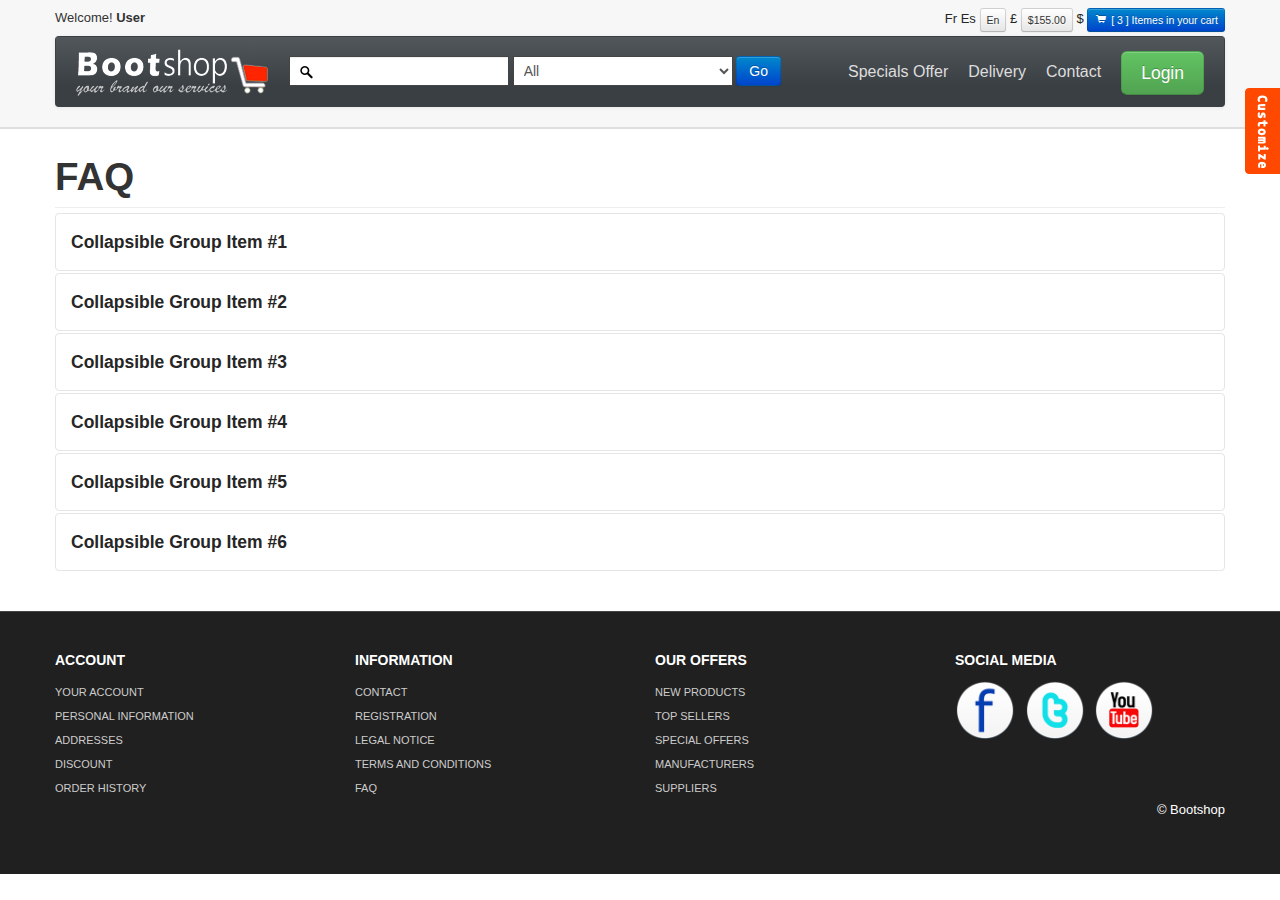
<file: JAVA/java 文档/AngularJS/AngularJS2.X/电商prototype/prototype/faq.html>
<!DOCTYPE html>
<html lang="en">
  <head>
    <meta charset="utf-8">
    <title>Bootshop online Shopping cart</title>
    <meta name="viewport" content="width=device-width, initial-scale=1.0">
    <meta name="description" content="">
    <meta name="author" content="">
<!--Less styles -->
   <!-- Other Less css file //different less files has different color scheam
	<link rel="stylesheet/less" type="text/css" href="themes/less/simplex.less">
	<link rel="stylesheet/less" type="text/css" href="themes/less/classified.less">
	<link rel="stylesheet/less" type="text/css" href="themes/less/amelia.less">  MOVE DOWN TO activate
	--> 
	<!--<link rel="stylesheet/less" type="text/css" href="themes/less/bootshop.less">
	<script src="themes/js/less.js" type="text/javascript"></script> -->
	 
<!-- Bootstrap style --> 
    <link id="callCss" rel="stylesheet" href="themes/bootshop/bootstrap.min.css" media="screen"/>
    <link href="themes/css/base.css" rel="stylesheet" media="screen"/>
<!-- Bootstrap style responsive -->	
	<link href="themes/css/bootstrap-responsive.min.css" rel="stylesheet"/>
	<link href="themes/css/font-awesome.css" rel="stylesheet" type="text/css">
<!-- Google-code-prettify -->	
	<link href="themes/js/google-code-prettify/prettify.css" rel="stylesheet"/>
<!-- fav and touch icons -->
    <link rel="shortcut icon" href="themes/images/ico/favicon.ico">
    <link rel="apple-touch-icon-precomposed" sizes="144x144" href="themes/images/ico/apple-touch-icon-144-precomposed.png">
    <link rel="apple-touch-icon-precomposed" sizes="114x114" href="themes/images/ico/apple-touch-icon-114-precomposed.png">
    <link rel="apple-touch-icon-precomposed" sizes="72x72" href="themes/images/ico/apple-touch-icon-72-precomposed.png">
    <link rel="apple-touch-icon-precomposed" href="themes/images/ico/apple-touch-icon-57-precomposed.png">
	<style type="text/css" id="enject"></style>
  </head>
<body>
<div id="header">
<div class="container">
<div id="welcomeLine" class="row">
	<div class="span6">Welcome!<strong> User</strong></div>
	<div class="span6">
	<div class="pull-right">
		<a href="product_summary.html"><span class="">Fr</span></a>
		<a href="product_summary.html"><span class="">Es</span></a>
		<span class="btn btn-mini">En</span>
		<a href="product_summary.html"><span>&pound;</span></a>
		<span class="btn btn-mini">$155.00</span>
		<a href="product_summary.html"><span class="">$</span></a>
		<a href="product_summary.html"><span class="btn btn-mini btn-primary"><i class="icon-shopping-cart icon-white"></i> [ 3 ] Itemes in your cart </span> </a> 
	</div>
	</div>
</div>
<!-- Navbar ================================================== -->
<div id="logoArea" class="navbar">
<a id="smallScreen" data-target="#topMenu" data-toggle="collapse" class="btn btn-navbar">
	<span class="icon-bar"></span>
	<span class="icon-bar"></span>
	<span class="icon-bar"></span>
</a>
  <div class="navbar-inner">
    <a class="brand" href="index.html"><img src="themes/images/logo.png" alt="Bootsshop"/></a>
		<form class="form-inline navbar-search" method="post" action="products.html" >
		<input id="srchFld" class="srchTxt" type="text" />
		  <select class="srchTxt">
			<option>All</option>
			<option>CLOTHES </option>
			<option>FOOD AND BEVERAGES </option>
			<option>HEALTH & BEAUTY </option>
			<option>SPORTS & LEISURE </option>
			<option>BOOKS & ENTERTAINMENTS </option>
		</select> 
		  <button type="submit" id="submitButton" class="btn btn-primary">Go</button>
    </form>
    <ul id="topMenu" class="nav pull-right">
	 <li class=""><a href="special_offer.html">Specials Offer</a></li>
	 <li class=""><a href="normal.html">Delivery</a></li>
	 <li class=""><a href="contact.html">Contact</a></li>
	 <li class="">
	 <a href="#login" role="button" data-toggle="modal" style="padding-right:0"><span class="btn btn-large btn-success">Login</span></a>
	<div id="login" class="modal hide fade in" tabindex="-1" role="dialog" aria-labelledby="login" aria-hidden="false" >
		  <div class="modal-header">
			<button type="button" class="close" data-dismiss="modal" aria-hidden="true">?/button>
			<h3>Login Block</h3>
		  </div>
		  <div class="modal-body">
			<form class="form-horizontal loginFrm">
			  <div class="control-group">								
				<input type="text" id="inputEmail" placeholder="Email">
			  </div>
			  <div class="control-group">
				<input type="password" id="inputPassword" placeholder="Password">
			  </div>
			  <div class="control-group">
				<label class="checkbox">
				<input type="checkbox"> Remember me
				</label>
			  </div>
			</form>		
			<button type="submit" class="btn btn-success">Sign in</button>
			<button class="btn" data-dismiss="modal" aria-hidden="true">Close</button>
		  </div>
	</div>
	</li>
    </ul>
  </div>
</div>
</div>
</div>
<!-- Header End====================================================================== -->
<div id="mainBody">
<div class="container">
<h1>FAQ</h1>
<hr class="soften"/>	
<div class="accordion" id="accordion2">
	<div class="accordion-group">
	  <div class="accordion-heading">
		<h4><a class="accordion-toggle collapsed" data-toggle="collapse" data-parent="#accordion2" href="#collapseOne">
		  Collapsible Group Item #1
		</a></h4>
	  </div>
	  <div id="collapseOne" class="accordion-body collapse"  >
		<div class="accordion-inner">
			Anim pariatur cliche reprehenderit, enim eiusmod high life accusamus terry richardson ad squid. 3 wolf moon officia aute, non cupidatat skateboard dolor brunch. Food truck quinoa nesciunt laborum eiusmod. Brunch 3 wolf moon tempor, sunt aliqua put a bird on it squid single-origin coffee nulla assumenda shoreditch et. Nihil anim keffiyeh helvetica, craft beer labore wes anderson cred nesciunt sapiente ea proident. Ad vegan excepteur butcher vice lomo. Leggings occaecat craft beer farm-to-table, raw denim aesthetic synth nesciunt you probably haven't heard of them accusamus labore sustainable VHS.
			<br/><br/>Lorem ipsum dolor sit amet, consectetur adipiscing elit. Nam elementum varius dapibus. Sed hendrerit porta felis at sollicitudin. Sed at nunc ac neque semper fermentum. Proin diam sem, semper fermentum eleifend nec, viverra ac est. Sed ultricies, lectus et vehicula imperdiet, felis tortor vehicula turpis, non fermentum enim est et sapien. Nam justo mi, dignissim a euismod ut, pretium sed leo. Cum sociis natoque penatibus et magnis dis parturient montes, nascetur ridiculus mus. In viverra porta est, consequat elementum metus tristique a. Mauris tempus tellus a metus dapibus faucibus egestas lectus consectetur. Integer libero dolor, luctus non congue vitae, tempus ut neque. Nunc eleifend lorem quis diam pharetra sagittis. Aliquam ut dolor dui. Fusce dictum facilisis ipsum eu porttitor. In ultricies rhoncus tortor vitae tincidunt.
			<br/><br/>Lorem ipsum dolor sit amet, consectetur adipiscing elit. Nam elementum varius dapibus. Sed hendrerit porta felis at sollicitudin. Sed at nunc ac neque semper fermentum. Proin diam sem, semper fermentum eleifend nec, viverra ac est. Sed ultricies, lectus et vehicula imperdiet, felis tortor vehicula turpis, non fermentum enim est et sapien. Nam justo mi, dignissim a euismod ut, pretium sed leo. Cum sociis natoque penatibus et magnis dis parturient montes, nascetur ridiculus mus. In viverra porta est, consequat elementum metus tristique a. Mauris tempus tellus a metus dapibus faucibus egestas lectus consectetur. Integer libero dolor, luctus non congue vitae, tempus ut neque. Nunc eleifend lorem quis diam pharetra sagittis. Aliquam ut dolor dui. Fusce dictum facilisis ipsum eu porttitor. In ultricies rhoncus tortor vitae tincidunt.

		</div>
	  </div>
	</div>
	<div class="accordion-group">
	  <div class="accordion-heading">
		<h4><a class="accordion-toggle" data-toggle="collapse" data-parent="#accordion2" href="#collapseTwo">
		  Collapsible Group Item #2
		</a></h4>
	  </div>
	  <div id="collapseTwo" class="accordion-body collapse"  >
		<div class="accordion-inner">
		  Anim pariatur cliche reprehenderit, enim eiusmod high life accusamus terry richardson ad squid. 3 wolf moon officia aute, non cupidatat skateboard dolor brunch. Food truck quinoa nesciunt laborum eiusmod. Brunch 3 wolf moon tempor, sunt aliqua put a bird on it squid single-origin coffee nulla assumenda shoreditch et. Nihil anim keffiyeh helvetica, craft beer labore wes anderson cred nesciunt sapiente ea proident. Ad vegan excepteur butcher vice lomo. Leggings occaecat craft beer farm-to-table, raw denim aesthetic synth nesciunt you probably haven't heard of them accusamus labore sustainable VHS.
		</div>
	  </div>
	</div>
	<div class="accordion-group">
	  <div class="accordion-heading">
		<h4><a class="accordion-toggle collapsed" data-toggle="collapse" data-parent="#accordion2" href="#collapseThree">
		  Collapsible Group Item #3
		</a></h4>
	  </div>
	  <div id="collapseThree" class="accordion-body collapse"  >
		<div class="accordion-inner">
		  Anim pariatur cliche reprehenderit, enim eiusmod high life accusamus terry richardson ad squid. 3 wolf moon officia aute, non cupidatat skateboard dolor brunch. Food truck quinoa nesciunt laborum eiusmod. Brunch 3 wolf moon tempor, sunt aliqua put a bird on it squid single-origin coffee nulla assumenda shoreditch et. Nihil anim keffiyeh helvetica, craft beer labore wes anderson cred nesciunt sapiente ea proident. Ad vegan excepteur butcher vice lomo. Leggings occaecat craft beer farm-to-table, raw denim aesthetic synth nesciunt you probably haven't heard of them accusamus labore sustainable VHS.
		</div>
	  </div>
	</div>
	
	<div class="accordion-group">
	  <div class="accordion-heading">
		<h4><a class="accordion-toggle collapsed" data-toggle="collapse" data-parent="#accordion2" href="#collapseFour">
		  Collapsible Group Item #4
		</a></h4>
	  </div>
	  <div id="collapseFour" class="accordion-body collapse"  >
		<div class="accordion-inner">
		  Anim pariatur cliche reprehenderit, enim eiusmod high life accusamus terry richardson ad squid. 3 wolf moon officia aute, non cupidatat skateboard dolor brunch. Food truck quinoa nesciunt laborum eiusmod. Brunch 3 wolf moon tempor, sunt aliqua put a bird on it squid single-origin coffee nulla assumenda shoreditch et. Nihil anim keffiyeh helvetica, craft beer labore wes anderson cred nesciunt sapiente ea proident. Ad vegan excepteur butcher vice lomo. Leggings occaecat craft beer farm-to-table, raw denim aesthetic synth nesciunt you probably haven't heard of them accusamus labore sustainable VHS.
		</div>
	  </div>
	</div>
	
	<div class="accordion-group">
	  <div class="accordion-heading">
		<h4><a class="accordion-toggle collapsed" data-toggle="collapse" data-parent="#accordion2" href="#collapseFive">
		  Collapsible Group Item #5
		</a></h4>
	  </div>
	  <div id="collapseFive" class="accordion-body collapse"  >
		<div class="accordion-inner">
		  Anim pariatur cliche reprehenderit, enim eiusmod high life accusamus terry richardson ad squid. 3 wolf moon officia aute, non cupidatat skateboard dolor brunch. Food truck quinoa nesciunt laborum eiusmod. Brunch 3 wolf moon tempor, sunt aliqua put a bird on it squid single-origin coffee nulla assumenda shoreditch et. Nihil anim keffiyeh helvetica, craft beer labore wes anderson cred nesciunt sapiente ea proident. Ad vegan excepteur butcher vice lomo. Leggings occaecat craft beer farm-to-table, raw denim aesthetic synth nesciunt you probably haven't heard of them accusamus labore sustainable VHS.
		</div>
	  </div>
	</div>
	
	<div class="accordion-group">
	  <div class="accordion-heading">
		<h4><a class="accordion-toggle collapsed" data-toggle="collapse" data-parent="#accordion2" href="#collapseSix">
		  Collapsible Group Item #6
		</a></h4>
	  </div>
	  <div id="collapseSix" class="accordion-body collapse"  >
		<div class="accordion-inner">
		  Anim pariatur cliche reprehenderit, enim eiusmod high life accusamus terry richardson ad squid. 3 wolf moon officia aute, non cupidatat skateboard dolor brunch. Food truck quinoa nesciunt laborum eiusmod. Brunch 3 wolf moon tempor, sunt aliqua put a bird on it squid single-origin coffee nulla assumenda shoreditch et. Nihil anim keffiyeh helvetica, craft beer labore wes anderson cred nesciunt sapiente ea proident. Ad vegan excepteur butcher vice lomo. Leggings occaecat craft beer farm-to-table, raw denim aesthetic synth nesciunt you probably haven't heard of them accusamus labore sustainable VHS.
		</div>
	  </div>
	</div>
  </div>
</div>
</div>
<!-- MainBody End ============================= -->
<!-- Footer ================================================================== -->
	<div  id="footerSection">
	<div class="container">
		<div class="row">
			<div class="span3">
				<h5>ACCOUNT</h5>
				<a href="login.html">YOUR ACCOUNT</a>
				<a href="login.html">PERSONAL INFORMATION</a> 
				<a href="login.html">ADDRESSES</a> 
				<a href="login.html">DISCOUNT</a>  
				<a href="login.html">ORDER HISTORY</a>
			 </div>
			<div class="span3">
				<h5>INFORMATION</h5>
				<a href="contact.html">CONTACT</a>  
				<a href="register.html">REGISTRATION</a>  
				<a href="legal_notice.html">LEGAL NOTICE</a>  
				<a href="tac.html">TERMS AND CONDITIONS</a> 
				<a href="faq.html">FAQ</a>
			 </div>
			<div class="span3">
				<h5>OUR OFFERS</h5>
				<a href="#">NEW PRODUCTS</a> 
				<a href="#">TOP SELLERS</a>  
				<a href="special_offer.html">SPECIAL OFFERS</a>  
				<a href="#">MANUFACTURERS</a> 
				<a href="#">SUPPLIERS</a> 
			 </div>
			<div id="socialMedia" class="span3 pull-right">
				<h5>SOCIAL MEDIA </h5>
				<a href="#"><img width="60" height="60" src="themes/images/facebook.png" title="facebook" alt="facebook"/></a>
				<a href="#"><img width="60" height="60" src="themes/images/twitter.png" title="twitter" alt="twitter"/></a>
				<a href="#"><img width="60" height="60" src="themes/images/youtube.png" title="youtube" alt="youtube"/></a>
			 </div> 
		 </div>
		<p class="pull-right">&copy; Bootshop</p>
	</div><!-- Container End -->
	</div>
<!-- Placed at the end of the document so the pages load faster ============================================= -->
	<script src="themes/js/jquery.js" type="text/javascript"></script>
	<script src="themes/js/bootstrap.min.js" type="text/javascript"></script>
	<script src="themes/js/google-code-prettify/prettify.js"></script>
	
	<script src="themes/js/bootshop.js"></script>
    <script src="themes/js/jquery.lightbox-0.5.js"></script>
	
	<!-- Themes switcher section ============================================================================================= -->
<div id="secectionBox">
<link rel="stylesheet" href="themes/switch/themeswitch.css" type="text/css" media="screen" />
<script src="themes/switch/theamswitcher.js" type="text/javascript" charset="utf-8"></script>
	<div id="themeContainer">
	<div id="hideme" class="themeTitle">Style Selector</div>
	<div class="themeName">Oregional Skin</div>
	<div class="images style">
	<a href="themes/css/#" name="bootshop"><img src="themes/switch/images/clr/bootshop.png" alt="bootstrap business templates" class="active"></a>
	<a href="themes/css/#" name="businessltd"><img src="themes/switch/images/clr/businessltd.png" alt="bootstrap business templates" class="active"></a>
	</div>
	<div class="themeName">Bootswatch Skins (11)</div>
	<div class="images style">
		<a href="themes/css/#" name="amelia" title="Amelia"><img src="themes/switch/images/clr/amelia.png" alt="bootstrap business templates"></a>
		<a href="themes/css/#" name="spruce" title="Spruce"><img src="themes/switch/images/clr/spruce.png" alt="bootstrap business templates" ></a>
		<a href="themes/css/#" name="superhero" title="Superhero"><img src="themes/switch/images/clr/superhero.png" alt="bootstrap business templates"></a>
		<a href="themes/css/#" name="cyborg"><img src="themes/switch/images/clr/cyborg.png" alt="bootstrap business templates"></a>
		<a href="themes/css/#" name="cerulean"><img src="themes/switch/images/clr/cerulean.png" alt="bootstrap business templates"></a>
		<a href="themes/css/#" name="journal"><img src="themes/switch/images/clr/journal.png" alt="bootstrap business templates"></a>
		<a href="themes/css/#" name="readable"><img src="themes/switch/images/clr/readable.png" alt="bootstrap business templates"></a>	
		<a href="themes/css/#" name="simplex"><img src="themes/switch/images/clr/simplex.png" alt="bootstrap business templates"></a>
		<a href="themes/css/#" name="slate"><img src="themes/switch/images/clr/slate.png" alt="bootstrap business templates"></a>
		<a href="themes/css/#" name="spacelab"><img src="themes/switch/images/clr/spacelab.png" alt="bootstrap business templates"></a>
		<a href="themes/css/#" name="united"><img src="themes/switch/images/clr/united.png" alt="bootstrap business templates"></a>
		<p style="margin:0;line-height:normal;margin-left:-10px;display:none;"><small>These are just examples and you can build your own color scheme in the backend.</small></p>
	</div>
	<div class="themeName">Background Patterns </div>
	<div class="images patterns">
		<a href="themes/css/#" name="pattern1"><img src="themes/switch/images/pattern/pattern1.png" alt="bootstrap business templates" class="active"></a>
		<a href="themes/css/#" name="pattern2"><img src="themes/switch/images/pattern/pattern2.png" alt="bootstrap business templates"></a>
		<a href="themes/css/#" name="pattern3"><img src="themes/switch/images/pattern/pattern3.png" alt="bootstrap business templates"></a>
		<a href="themes/css/#" name="pattern4"><img src="themes/switch/images/pattern/pattern4.png" alt="bootstrap business templates"></a>
		<a href="themes/css/#" name="pattern5"><img src="themes/switch/images/pattern/pattern5.png" alt="bootstrap business templates"></a>
		<a href="themes/css/#" name="pattern6"><img src="themes/switch/images/pattern/pattern6.png" alt="bootstrap business templates"></a>
		<a href="themes/css/#" name="pattern7"><img src="themes/switch/images/pattern/pattern7.png" alt="bootstrap business templates"></a>
		<a href="themes/css/#" name="pattern8"><img src="themes/switch/images/pattern/pattern8.png" alt="bootstrap business templates"></a>
		<a href="themes/css/#" name="pattern9"><img src="themes/switch/images/pattern/pattern9.png" alt="bootstrap business templates"></a>
		<a href="themes/css/#" name="pattern10"><img src="themes/switch/images/pattern/pattern10.png" alt="bootstrap business templates"></a>
		
		<a href="themes/css/#" name="pattern11"><img src="themes/switch/images/pattern/pattern11.png" alt="bootstrap business templates"></a>
		<a href="themes/css/#" name="pattern12"><img src="themes/switch/images/pattern/pattern12.png" alt="bootstrap business templates"></a>
		<a href="themes/css/#" name="pattern13"><img src="themes/switch/images/pattern/pattern13.png" alt="bootstrap business templates"></a>
		<a href="themes/css/#" name="pattern14"><img src="themes/switch/images/pattern/pattern14.png" alt="bootstrap business templates"></a>
		<a href="themes/css/#" name="pattern15"><img src="themes/switch/images/pattern/pattern15.png" alt="bootstrap business templates"></a>
		
		<a href="themes/css/#" name="pattern16"><img src="themes/switch/images/pattern/pattern16.png" alt="bootstrap business templates"></a>
		<a href="themes/css/#" name="pattern17"><img src="themes/switch/images/pattern/pattern17.png" alt="bootstrap business templates"></a>
		<a href="themes/css/#" name="pattern18"><img src="themes/switch/images/pattern/pattern18.png" alt="bootstrap business templates"></a>
		<a href="themes/css/#" name="pattern19"><img src="themes/switch/images/pattern/pattern19.png" alt="bootstrap business templates"></a>
		<a href="themes/css/#" name="pattern20"><img src="themes/switch/images/pattern/pattern20.png" alt="bootstrap business templates"></a>
		 
	</div>
	</div>
</div>
<span id="themesBtn"></span>
</body>
</html>
</file>
<file: JAVA/java 文档/AngularJS/AngularJS2.X/电商prototype/prototype/themes/css/base.css>
#mainBody {/* background: url(../images/seperator.png) repeat-x 0 0; */ border-top:2px solid #dedede; padding-top: 18px;}
#carouselBlk,#header{background: url(../images/headerRepeat.png) repeat-x 0 0 #f7f7f7;}
#srchFld {background: url(../images/search.png) no-repeat 4px center #fff;}
.tag {background:url(../images/new.png) no-repeat 0 0; position: absolute; display:block; top: -4px;right: -18px; height:48px; width:48px;}
.clr{clear:both;}
.cntr{text-align:center}
.marginLess{margin:0}
#logoArea, #logoArea a{line-height:49px;}
#logoArea .btn, #logoArea .btn-group {margin-top: 0;}
#logo {padding-right:28px;}
#welcomeLine{padding: 8px 0 4px}
/* Sidebar--------- */
#myCart  img{float:left; margin-right:8px; }
#myCart .badge {padding: 9px;}
#myCart {font-size: 13px;font-weight: bold; line-height: 33px;}
#sidebar ul ul li a{ font-size:12px;}
#sidebar ul {list-style: none;padding: 0;margin: 0;width: 100%;}
#sidebar  li  a{font-weight:bold; background:url(../images/tabRepeatInactive.png) repeat-x 0 0; color:#262626;}
#sidebar ul li li a{background:#eee; padding-left:14px;font-weight:normal;display:block;   font-size:13px; line-height:26px;}
/* body--- */
.thumbnail>a{display:block; text-align:center}
.thumbnail h5,.thumbnail p{text-align:center}
/* Product page--- */
.alignR{text-align:right;}
.control-label.alignL, .alignL{text-align:left;}
.loginFrm{ margin-bottom:8px;}
.loginFrm .control-group{padding:8px 14px 0; margin-bottom:0 }
/* Compair product page */
.checkbox input[type="checkbox"]{ margin:4px 0 8px -20px }
#sm{text-align:right}
#sm a {margin: 4px;width:32px;}
/* Carousel  */
#myCarousel{text-align:center; margin-bottom:0}
#myCarousel .btn{position:absolute; bottom:10%; right:17%; padding:2% 6%; z-index:9999}
#myCarousel .carousel-caption{display:none;}
#myCarousel.homCar .item img{width:100%; max-height:506px}
#productView .btn-toolbar{padding-left:3px;}
#productDetail > li, .nav-pills > li {float: right;}
#myTabContent{text-align:justify}
#compairTbl td{text-align:center;}
#accordion2, #legalNotice, .justify, #mainCol{text-align:justify}
#myCarousel .carousel-control{display:none}
#myCarousel:hover .carousel-control{display:block}
.navbar .nav > .active > a, .navbar .nav > .active > a:hover, .navbar .nav > .active > a:focus {color:#fff; background-color: #CF0007;text-shadow: none;}
/* Footer section--------------- */
#footerSection {background: #202020;color: white;padding: 28px 0 44px;margin-top: 20px;border-top: 1px solid #444;}
#footerSection a{color:#ccc; font-size:11px; padding:0; line-height:24px; display:block; }
#footerSection a:hover{color:#fff;  }
#footerSection  #socialMedia a{ min-width:25px; display:inline; margin-right:6px; text-align:center; line-height:1.5em;}
#socialMedia img{max-width:60px;}
#footerSection  #socialMedia a:hover{background:none;}
/* ===================================================== */
/* Light Box------------------- */
#jquery-overlay {position: absolute;top: 0;left: 0;z-index: 90;width: 100%;height: 500px;}
#jquery-lightbox {position: absolute;top: 0;left: 0;width: 100%;z-index: 100;text-align: center;line-height: 0;}
#jquery-lightbox a img { border: none; }#lightbox-container-image-box {position: relative;background-color: #fff;width: 250px;height: 250px;margin: 0 auto;}
#lightbox-container-image { padding: 10px; }#lightbox-loading {position: absolute;top: 40%;left: 0%;height: 25%;width: 100%;text-align: center;line-height: 0;}
#lightbox-nav {	position: absolute;top: 0;left: 0;height: 100%;width: 100%;z-index: 10;}#lightbox-container-image-box > #lightbox-nav { left: 0; }#lightbox-nav a { outline: none;}
#lightbox-nav-btnPrev, #lightbox-nav-btnNext {width: 49%;height: 100%;zoom: 1;display: block;}
#lightbox-nav-btnPrev { left: 0; float: left;}#lightbox-nav-btnNext { right: 0; float: right;}
#lightbox-container-image-data-box {font: 10px Verdana, Helvetica, sans-serif;background-color: #fff;margin: 0 auto;line-height: 1.4em;overflow: auto;width: 100%;padding: 0 10px 0;}
#lightbox-container-image-data {	padding: 0 10px; 	color: #666; }
#lightbox-container-image-data #lightbox-image-details {width: 70%; float: left; text-align: left; }	
#lightbox-image-details-caption { font-weight: bold; }#lightbox-image-details-currentNumber {display: block; clear: left; padding-bottom: 1.0em;}
#lightbox-secNav-btnClose {width: 66px; float: right;padding-bottom: 0.7em;	}
/* ------------------------------- */
.navbar-search .srchTxt {border-radius: 0;border: 1px solid #444;}
[class^="icon-"], [class*=" icon-"] {background-image: none;}
.navbar .nav > li > a {padding:10px;color: #DDD;text-shadow: none;font-size: 16px;}
.navbar .nav > li > a:hover{color:#fff}
#logoArea, #logoArea a{outline:none;}
.alignR .checkbox input[type="checkbox"] {float: right;margin: 4px 0 8px 11px;}

.navbar .nav.pull-right, #sideManu {overflow:hidden;}
#logoArea  #smallScreen {margin: 21px 14px 0 0;}
.navbar-search {margin-top: 8px;}
/* Responsive--------------------- */
/* Large desktop */
@media (min-width: 1200px) {  }
/* Portrait tablet to landscape and desktop */
@media (min-width: 768px) and (max-width: 979px) {
.navbar .brand {float: none;text-align: center;}
#sideManu,#topMenu{height:0}
.navbar-search {margin-top: 8px;width: 100%;float: none;}
#topMenu{height: auto;float: none;}
#topMenu li{float: none;}
.navbar .nav > li > a {border-top:1px solid #666; padding:0}
#sideManu,#topMenu{height:0}
}
/* Landscape phone to portrait tablet */
@media (max-width: 767px) {
.navbar .brand {float: none;text-align: center;}
#header, #carouselBlk{margin: 0 -20px;}
#sideManu,#topMenu{height:0}
.navbar-search {margin-top: 8px;width: 100%;float: none;}
#topMenu{height: auto;float: none;}
#topMenu li{float: none;}
.navbar .nav > li > a {border-top:1px solid #666; padding:0}
 }
/* Landscape phones and down */
@media (max-width: 480px) {
#header, #carouselBlk{margin: 0 -20px;}
#sideManu, #topMenu{height:0}
#topMenu{height: auto;float: none;}
#topMenu li{float: none;}
.navbar .nav > li > a {border-top:1px solid #666; padding:0}
}
</file>
<file: JAVA/java 文档/AngularJS/AngularJS2.X/电商prototype/prototype/themes/js/google-code-prettify/prettify.css>
.com { color: #93a1a1; }
.lit { color: #195f91; }
.pun, .opn, .clo { color: #93a1a1; }
.fun { color: #dc322f; }
.str, .atv { color: #D14; }
.kwd, .prettyprint .tag { color: #1e347b; }
.typ, .atn, .dec, .var { color: teal; }
.pln { color: #48484c; }

.prettyprint {
  padding: 8px;
  background-color: #f7f7f9;
  border: 1px solid #e1e1e8;
}
.prettyprint.linenums {
  -webkit-box-shadow: inset 40px 0 0 #fbfbfc, inset 41px 0 0 #ececf0;
     -moz-box-shadow: inset 40px 0 0 #fbfbfc, inset 41px 0 0 #ececf0;
          box-shadow: inset 40px 0 0 #fbfbfc, inset 41px 0 0 #ececf0;
}

/* Specify class=linenums on a pre to get line numbering */
ol.linenums {
  margin: 0 0 0 33px; /* IE indents via margin-left */
}
ol.linenums li {
  padding-left: 12px;
  color: #bebec5;
  line-height: 20px;
  text-shadow: 0 1px 0 #fff;
}
</file>
<file: JAVA/java 文档/web树/xtree/xtree.css>
.webfx-tree-container {
	margin: 0px;
	padding: 0px;
	font: icon;
	white-space: nowrap;
}

.webfx-tree-item {
	padding: 0px;
	margin: 0px;
	font: icon;
	color: black;
	white-space: nowrap;
}

.webfx-tree-item a, .webfx-tree-item a:active, .webfx-tree-item a:hover {
	margin-left: 3px;
	padding: 1px 2px 1px 2px;
}

.webfx-tree-item a {
	color: black;
	text-decoration: none;
}

.webfx-tree-item a:hover {
	color: blue;
	text-decoration: underline;
}

.webfx-tree-item a:active {
	background: highlight;
	color: highlighttext;
	text-decoration: none;
}

.webfx-tree-item img {
	vertical-align: middle;
	border: 0px;
}

.webfx-tree-icon {
	width: 16px;
	height: 16px;
}
.webfx-tree-item a.selected {
	color: selectedtext;
	background: selected;
}

.webfx-tree-item a.selected-inactive {
	color: windowtext;
	background: buttonface;
}
</file>
<file: JAVA/java 文档/AngularJS/AngularJS2.X/电商prototype/prototype/themes/switch/themeswitch.css>
#themesBtn {height: 86px;background: url(images/styleTgl.png) no-repeat 0 0;position: fixed;top: 88px;right: 0;width: 35px;}
#secectionBox {background: #262626;width: 193px;position: fixed;right: -999px;top: 88px;color: white;}
#hideme{background:url(images/hideme.png) no-repeat right 0; padding-right:48px }
#hideme:hover{background-position:right -44px; }
#themeContainer{-webkit-box-shadow: 0 2px 9px 2px rgba(0,0,0,0.14);-moz-box-shadow: 0 2px 9px 2px rgba(0,0,0,0.14);box-shadow: 0 2px 9px 2px rgba(0,0,0,0.14);border:1px solid rgba(23,24,26,0.15);-webkit-border-top-left-radius: 2px;-webkit-border-bottom-left-radius: 2px;-moz-border-radius-topleft: 2px;-moz-border-radius-bottomleft: 2px;border-top-left-radius: 2px;border-bottom-left-radius: 2px;}
.themeTitle{font-size:15px;height:44px;line-height:44px;text-align:center;color: white;background-color: #43434D;background-image: -webkit-linear-gradient(top, #43434D, #1D1C21);background-image: -moz-linear-gradient(top, #43434D, #1D1C21);background-image: -o-linear-gradient(top, #43434D, #1D1C21);background-image: -ms-linear-gradient(top, #43434D, #1D1C21);background-image: linear-gradient(top, #43434D, #1D1C21);border-top: 1px solid #60606F;}
.themeName{font-size:12px;height:41px;line-height:41px;text-align:center;border-top:1px solid #444;border-bottom:1px solid #444;padding:0 8px}
#secectionBox .images {width: 165px;padding-left: 25px;padding-top: 15px;border-bottom: 0;padding-bottom: 10px;position: relative;z-index: 1000000;background: #333;}
#secectionBox .images img{border: 2px solid #60606F;width:25px;height:24px;margin-right:7px;margin-bottom:7px;z-index:1000;}
#secectionBox .images img.active,#secectionBox .images img:hover {border: 2px solid #D33800;}
</file>
